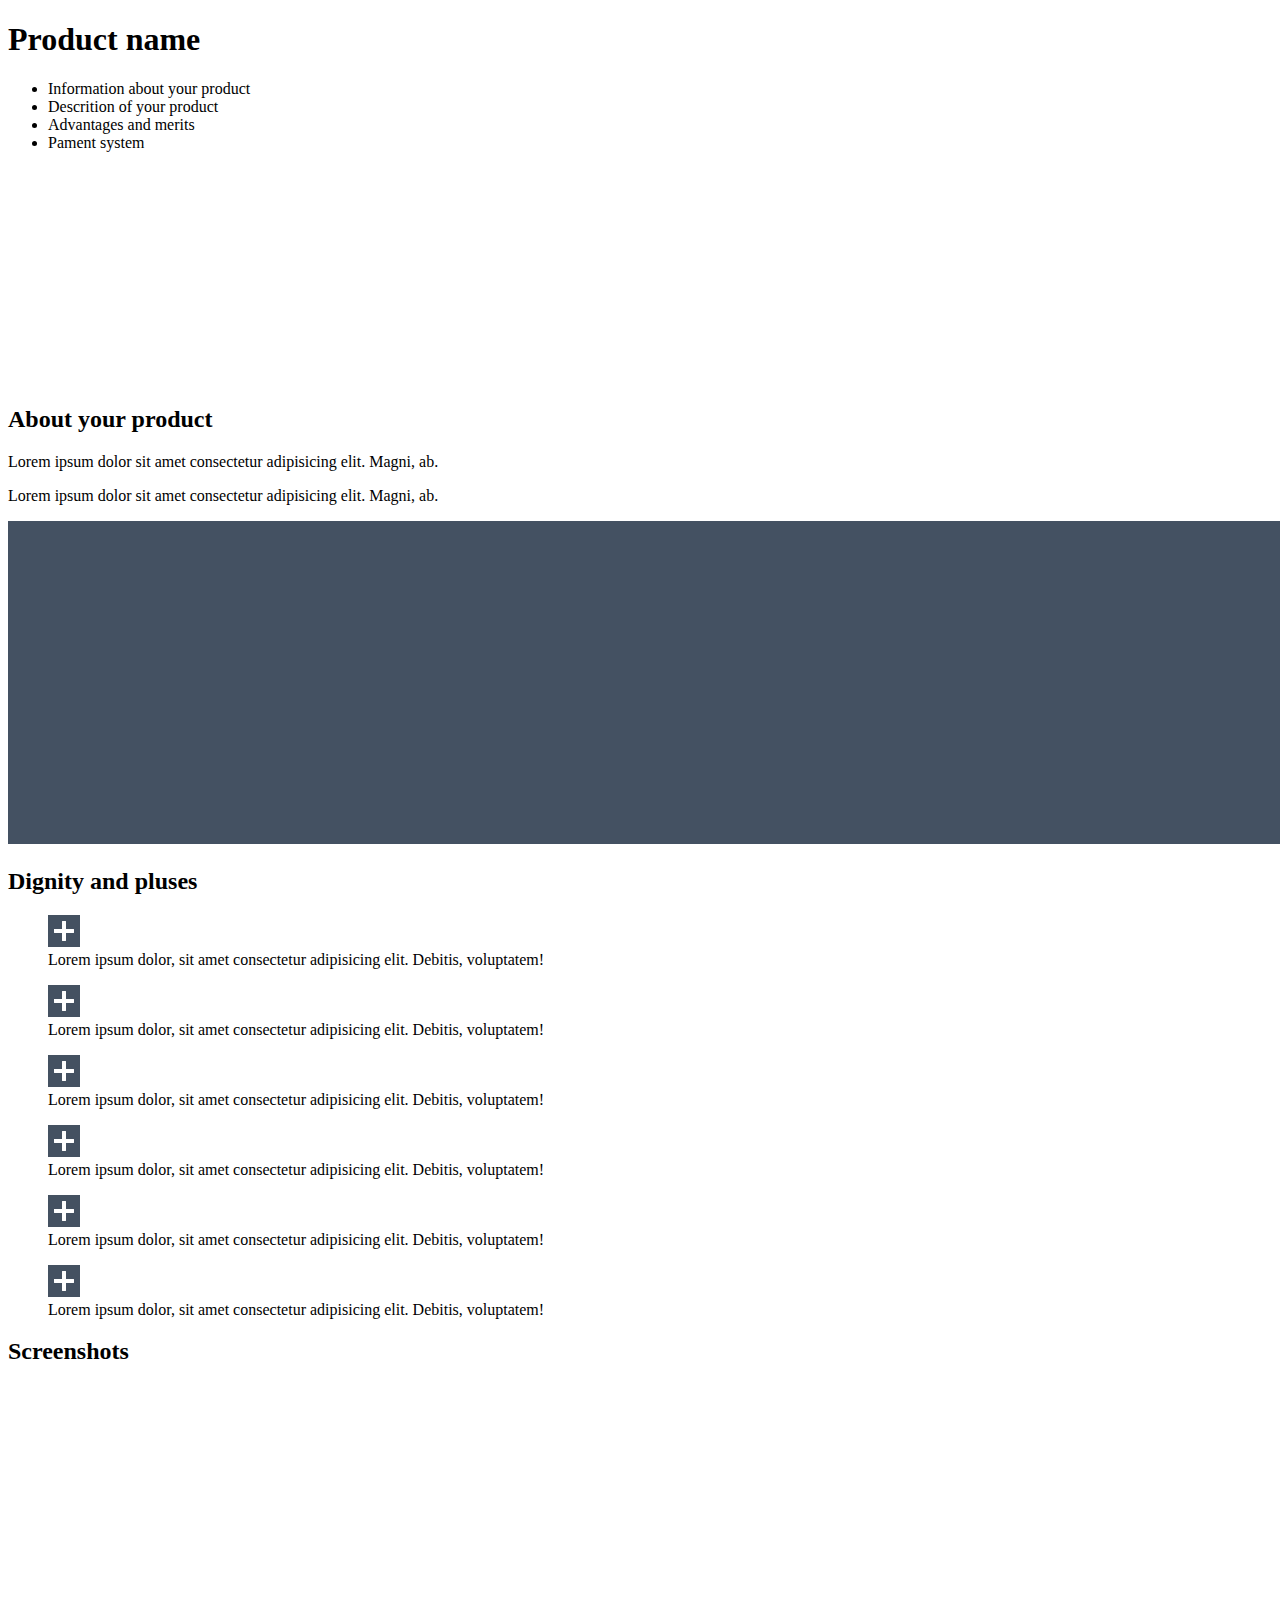
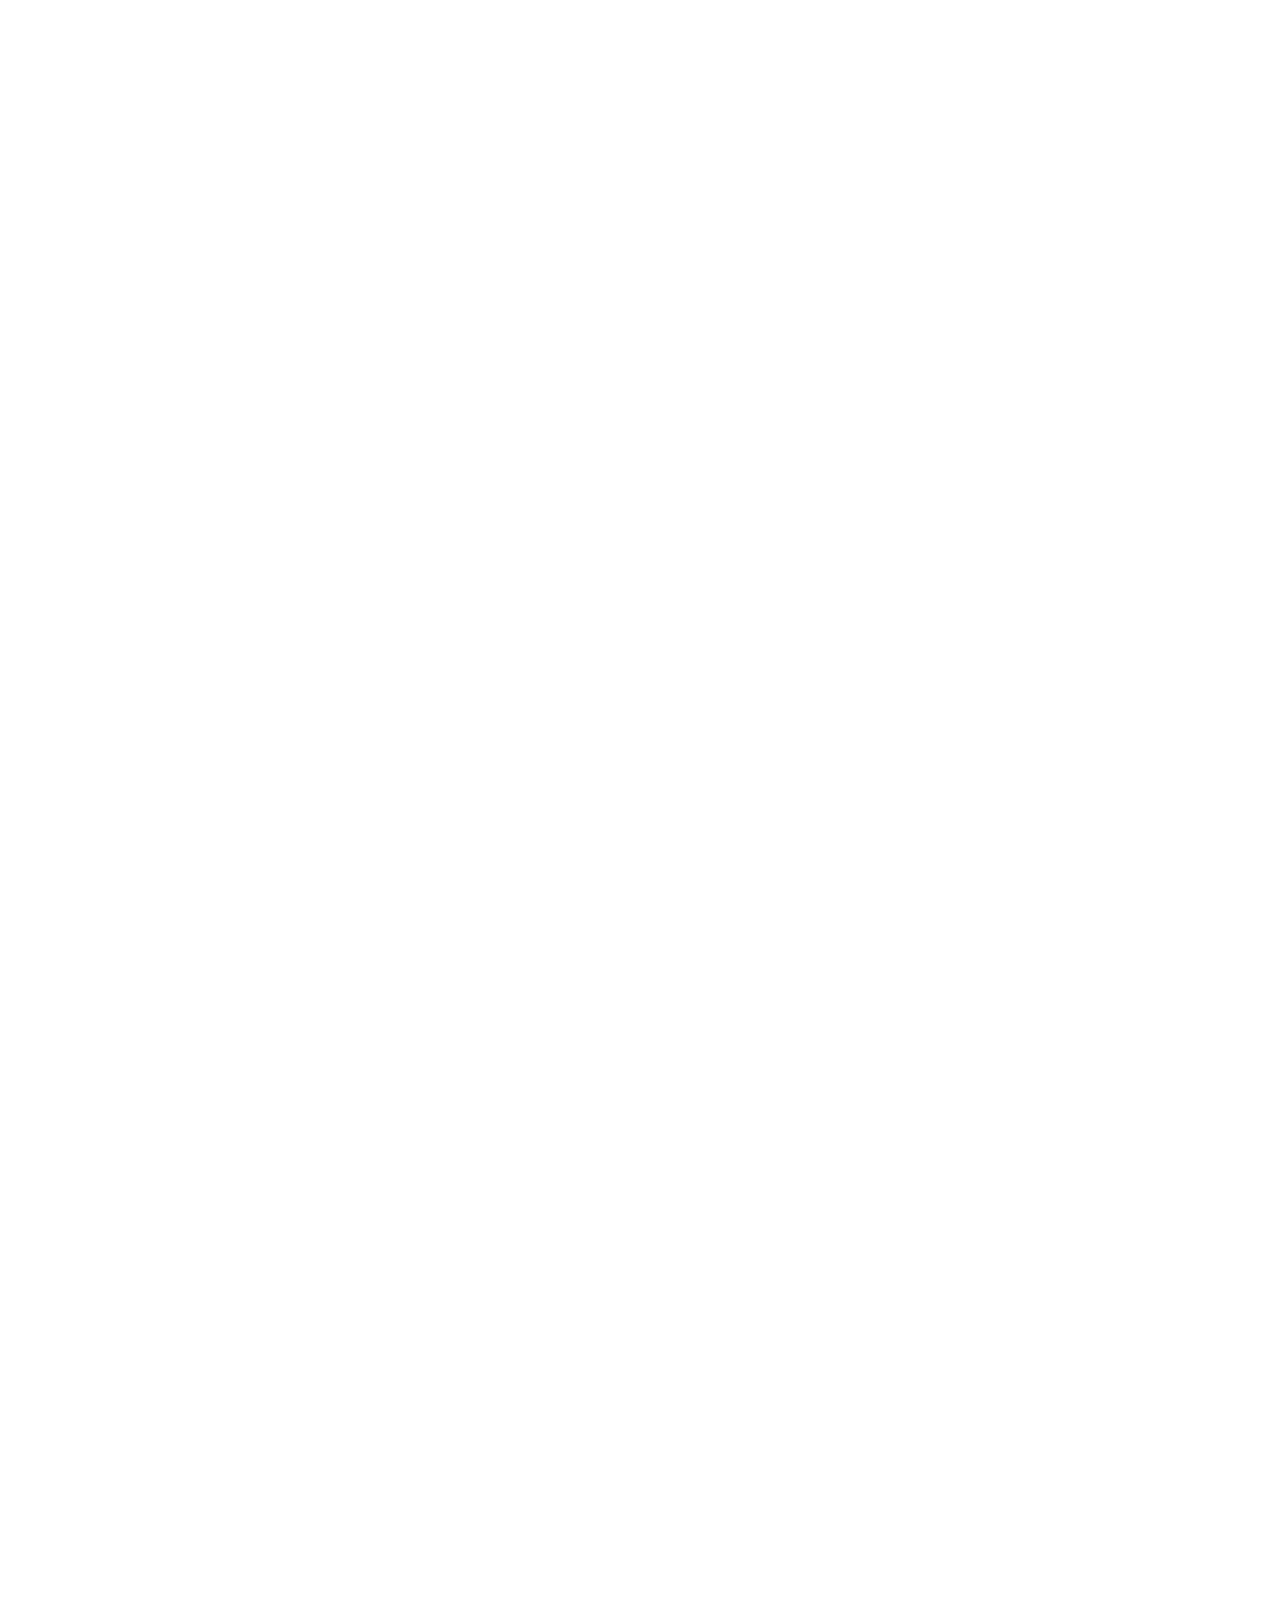
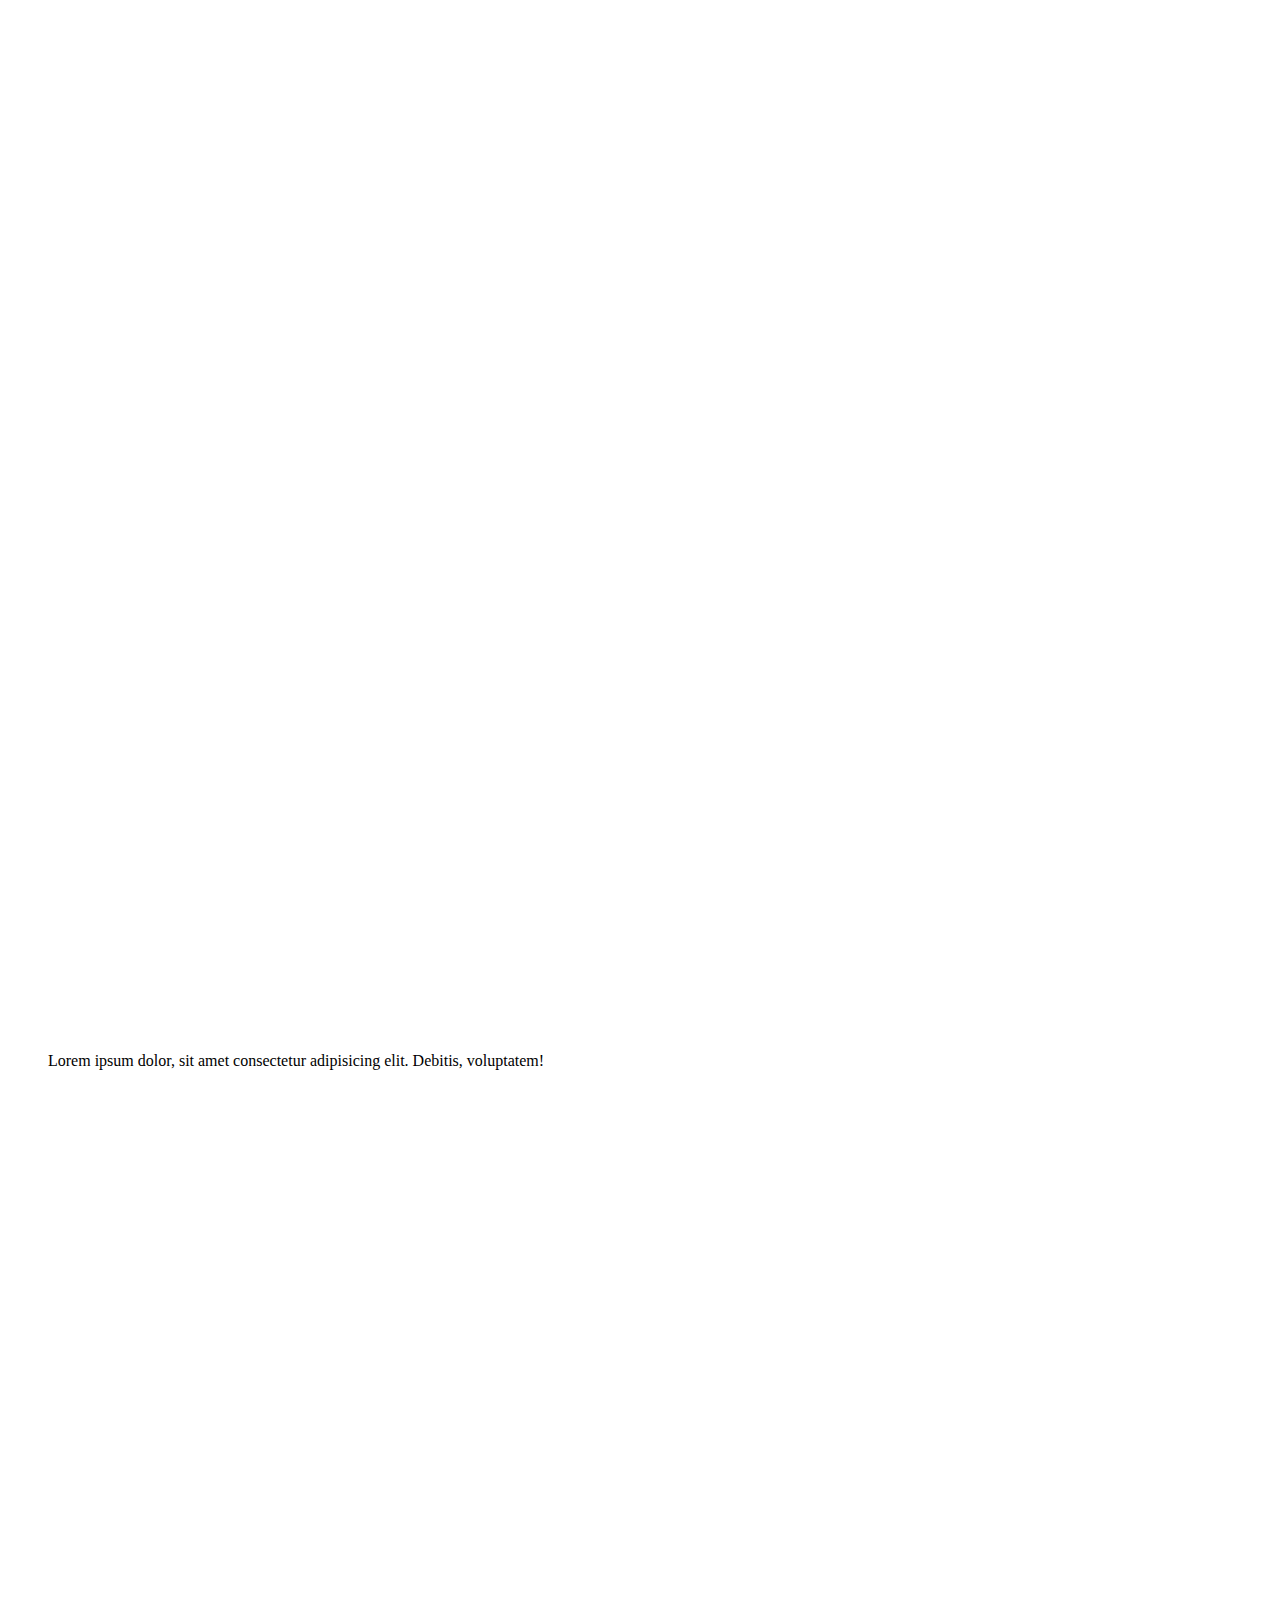
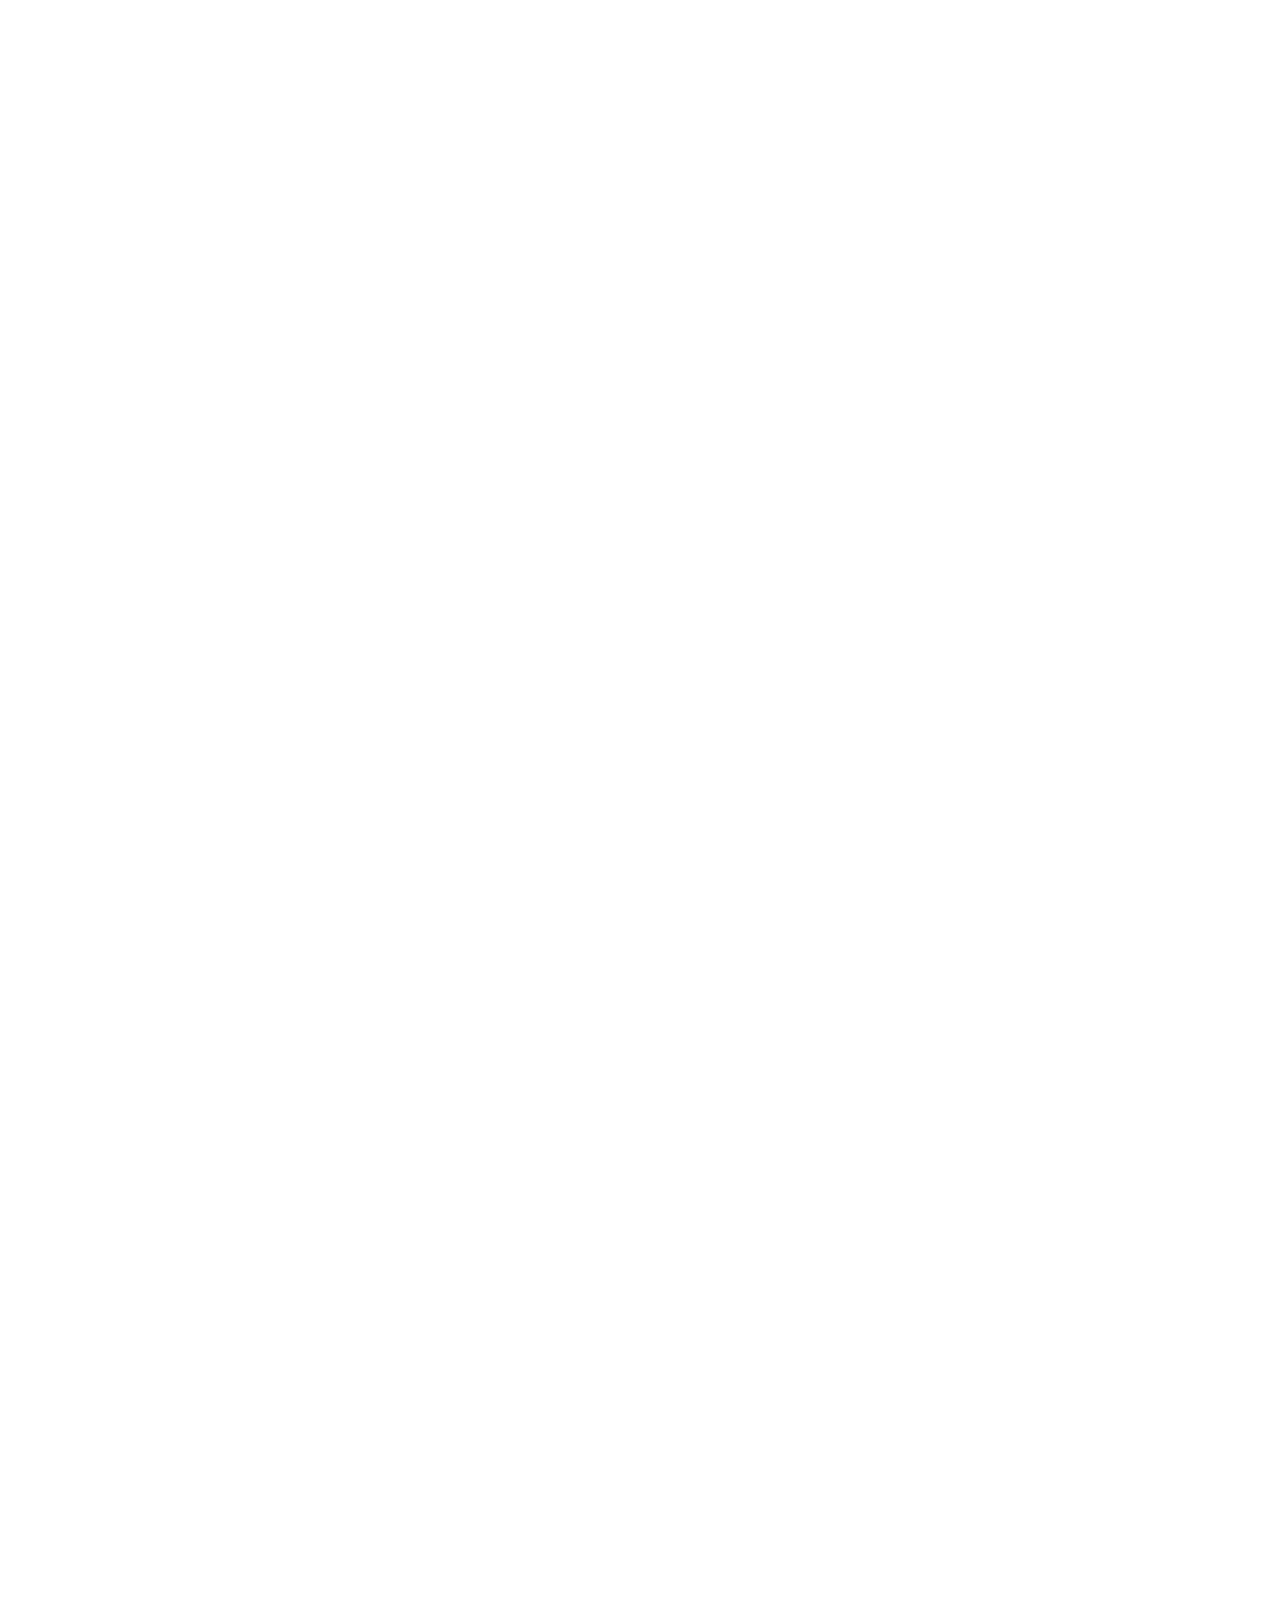
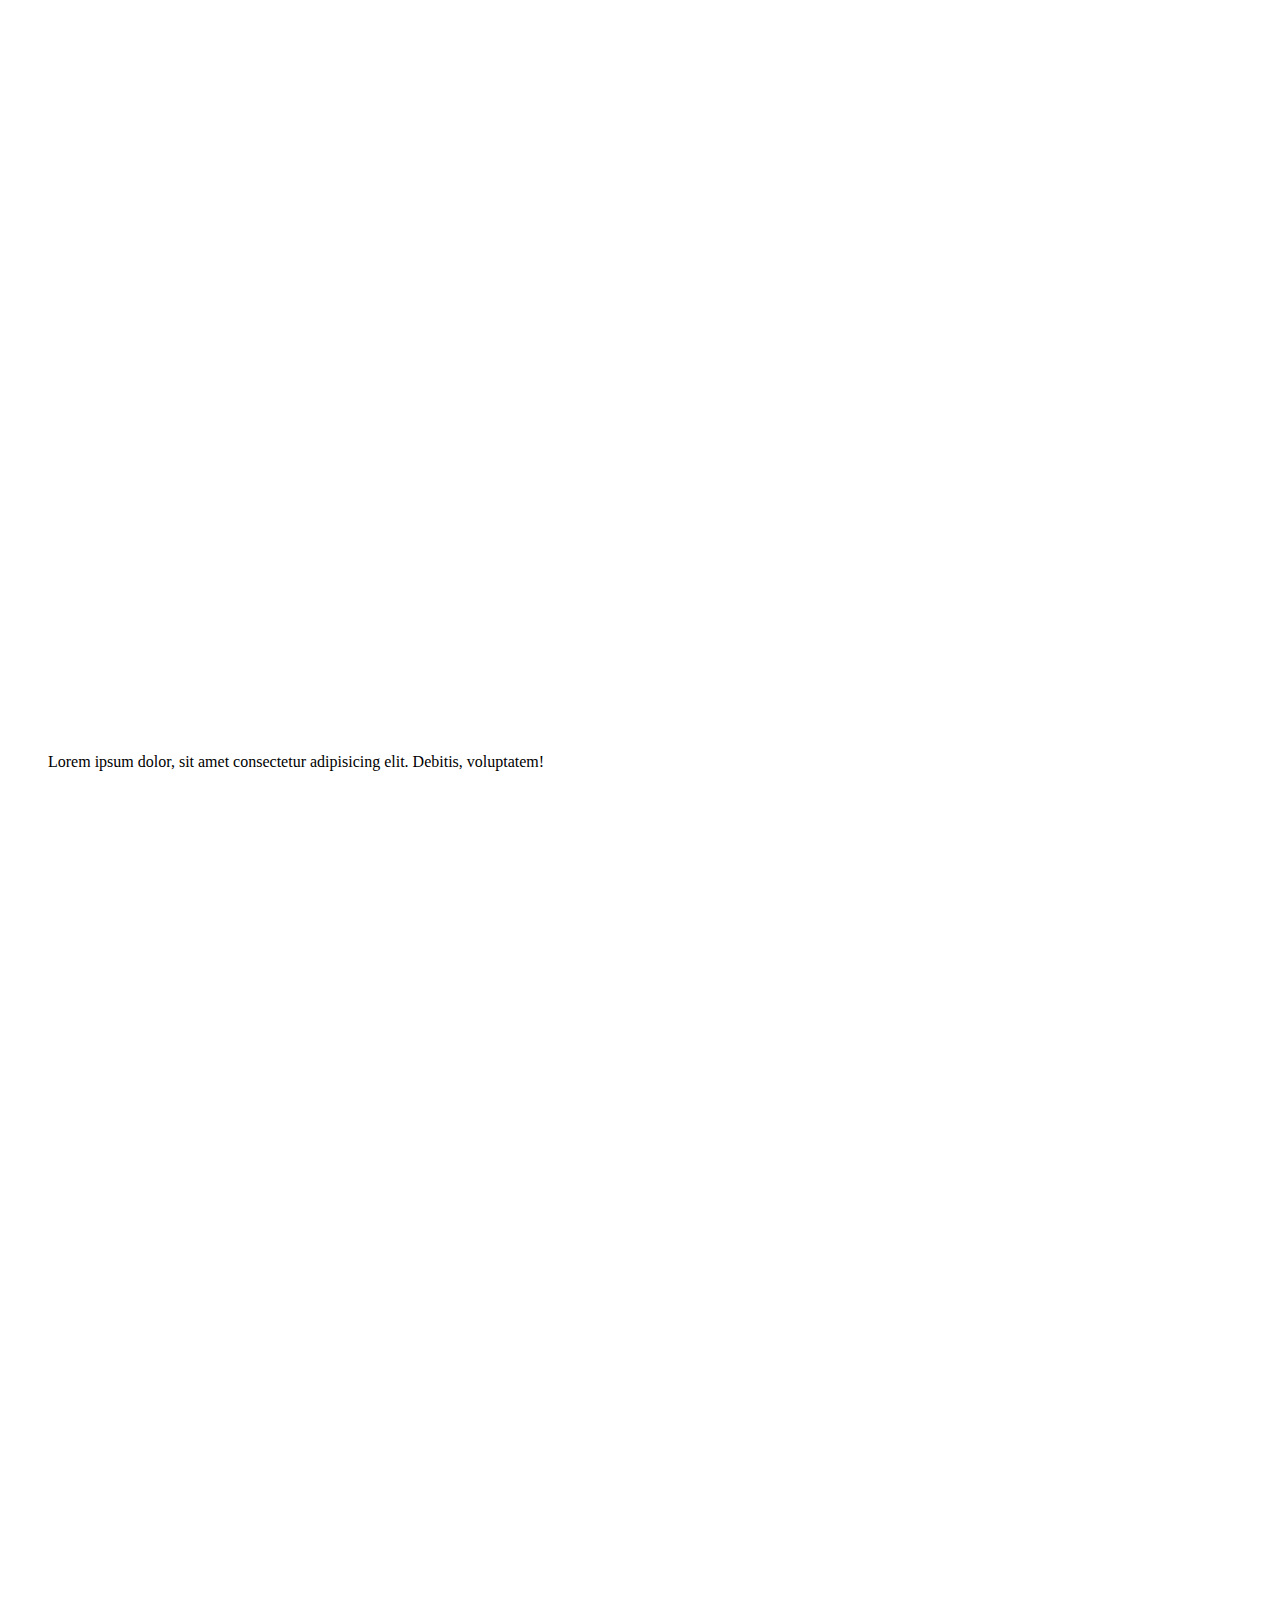
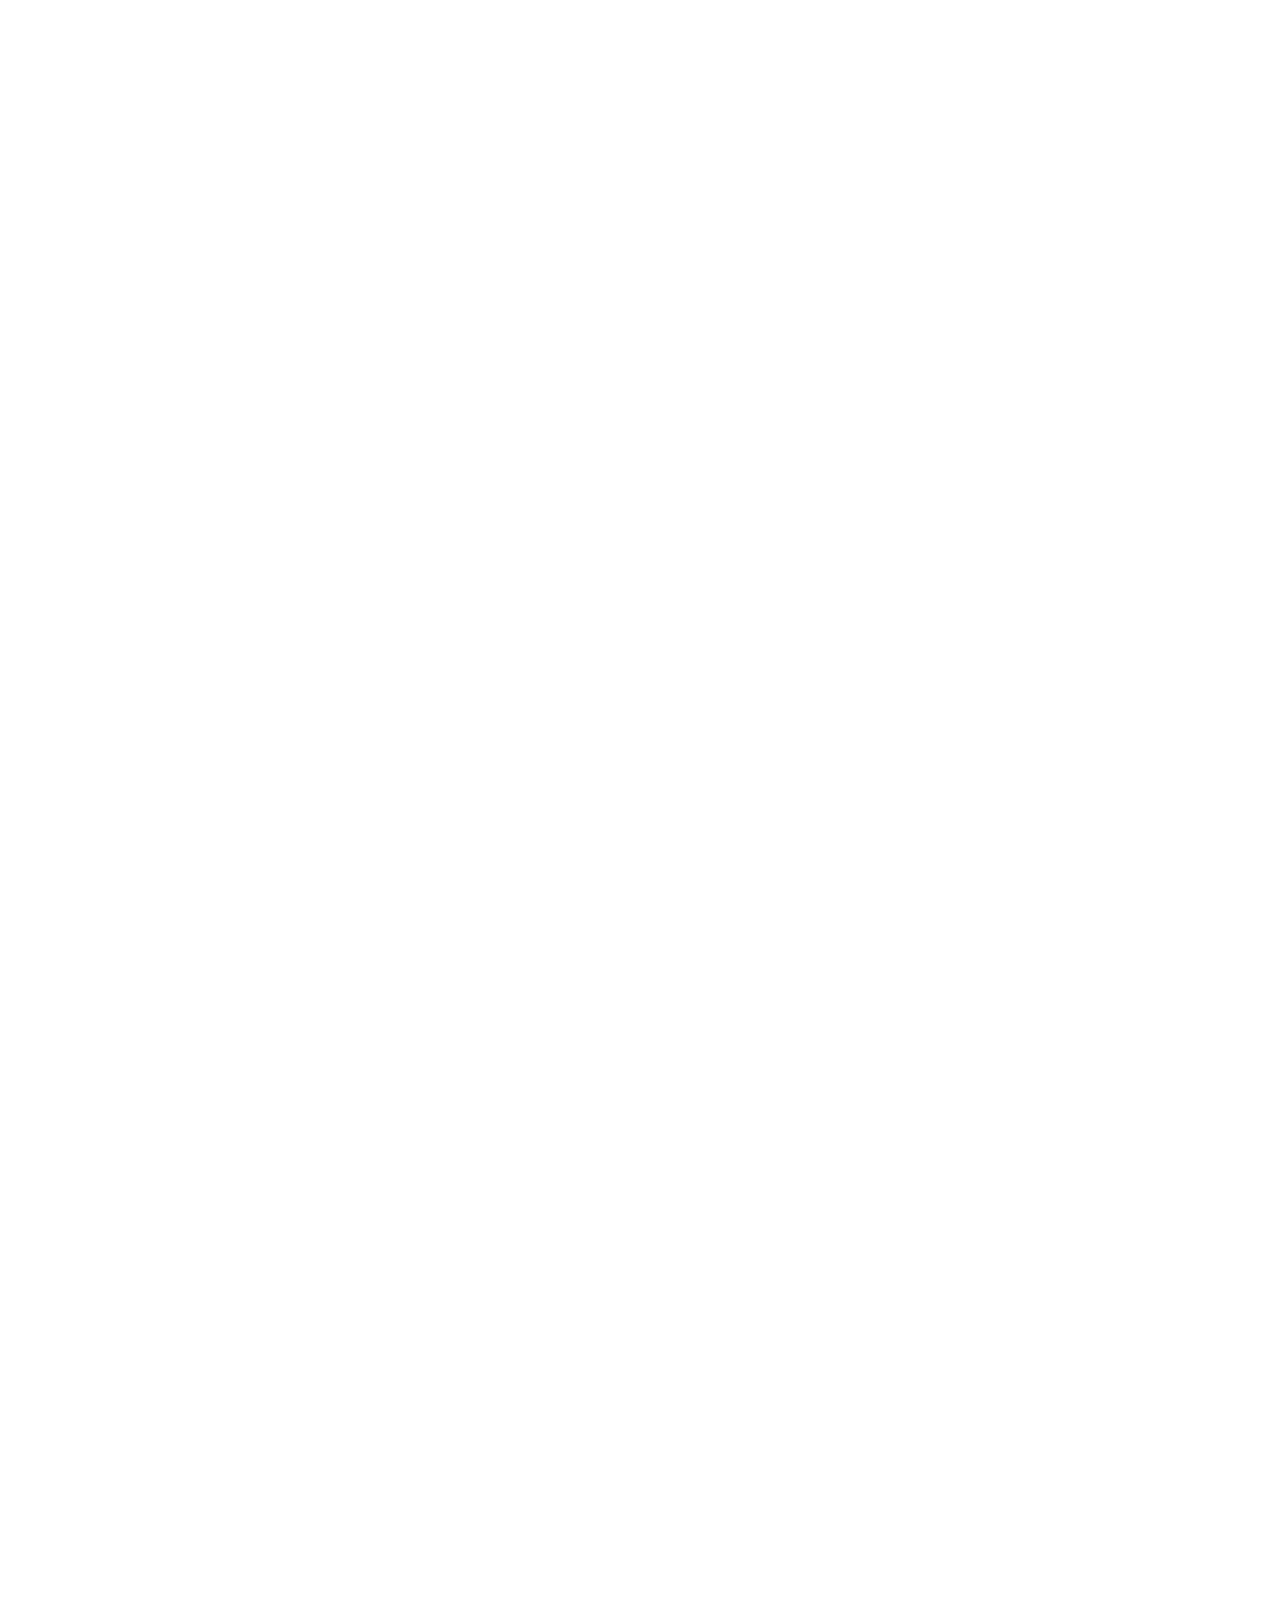
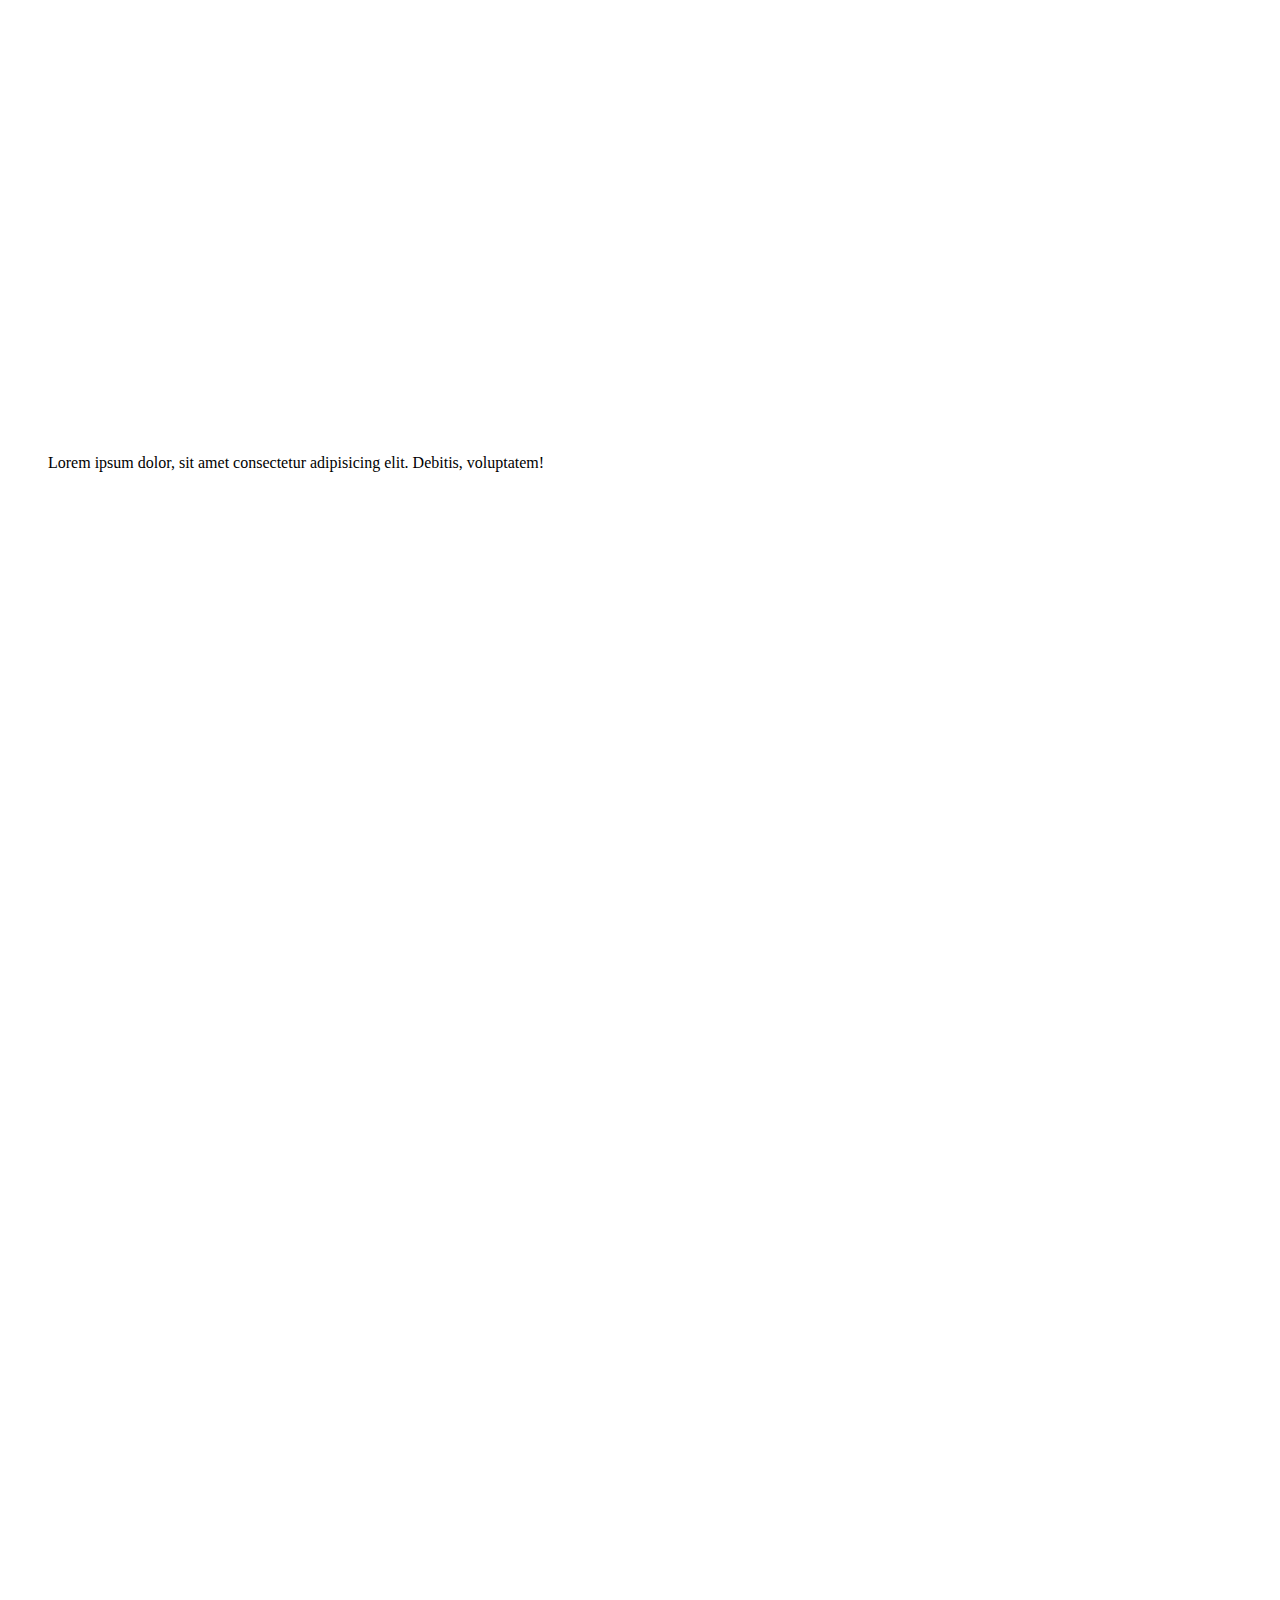
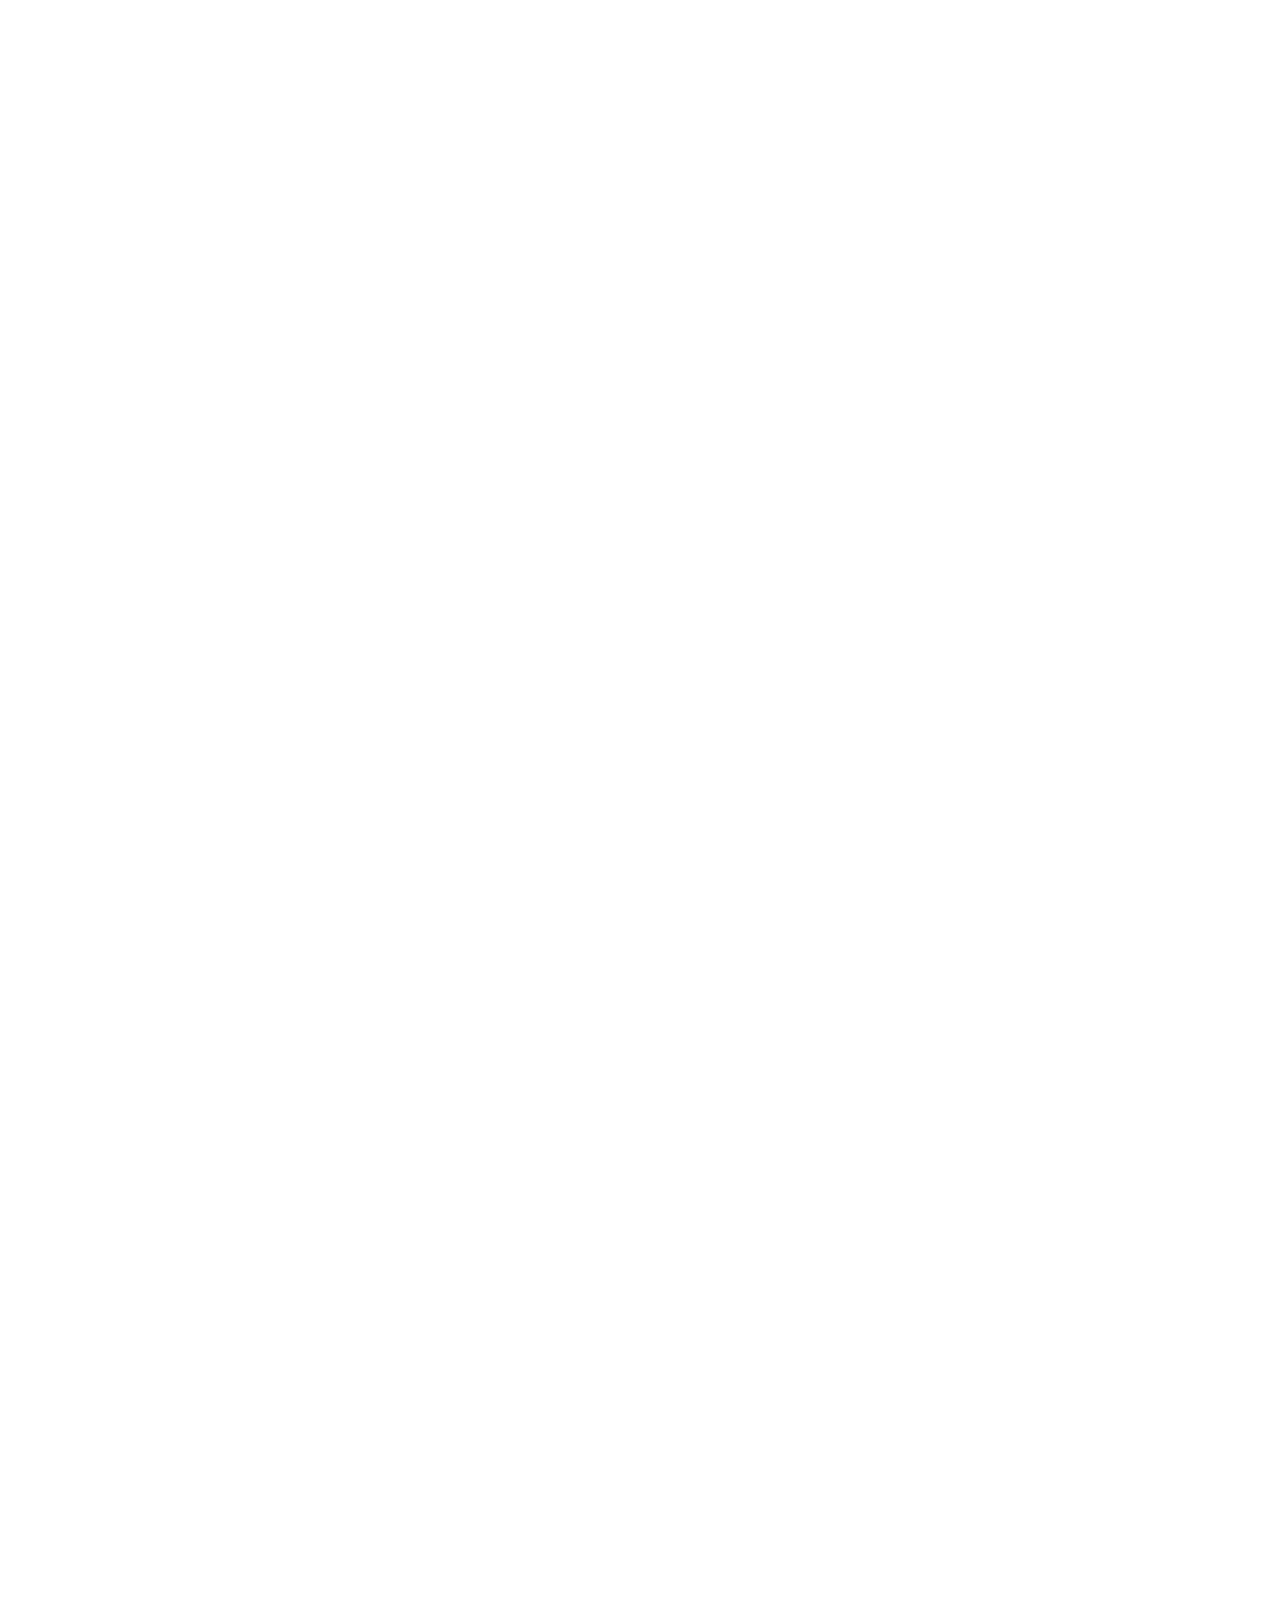
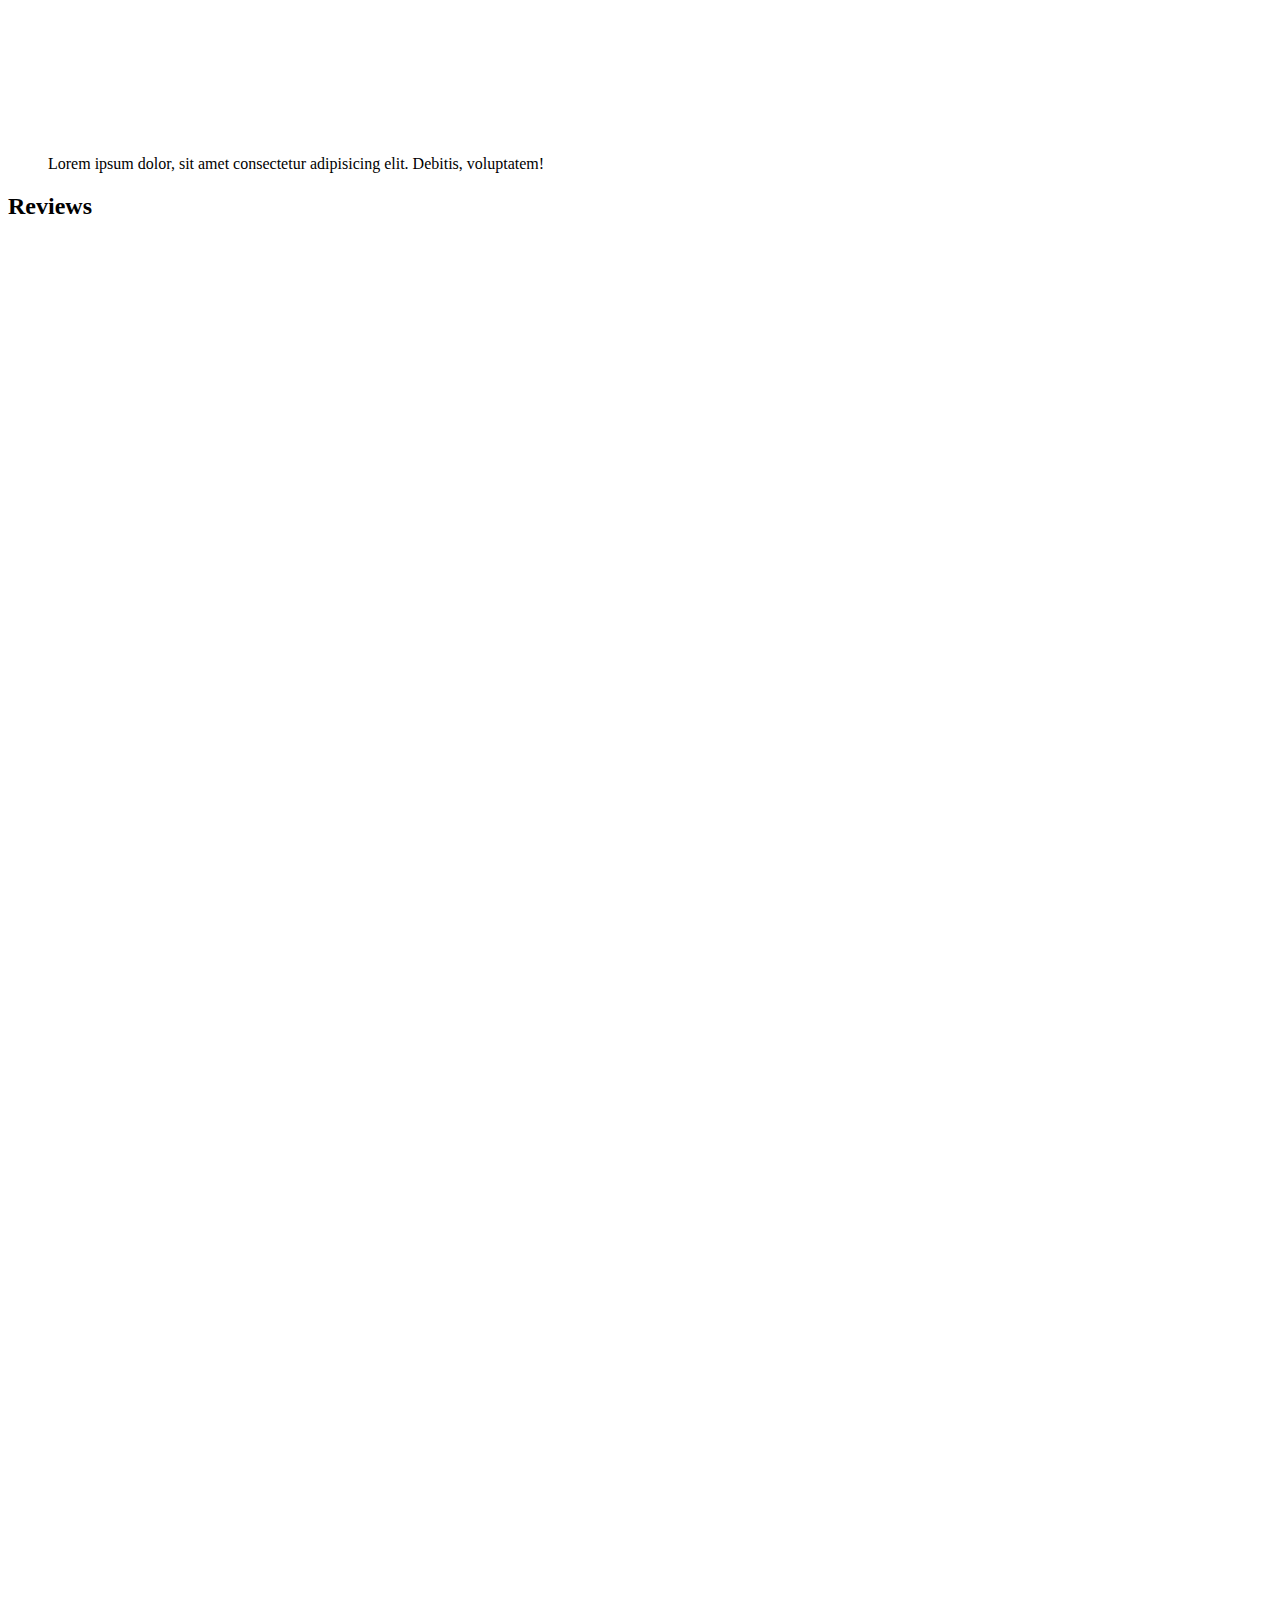
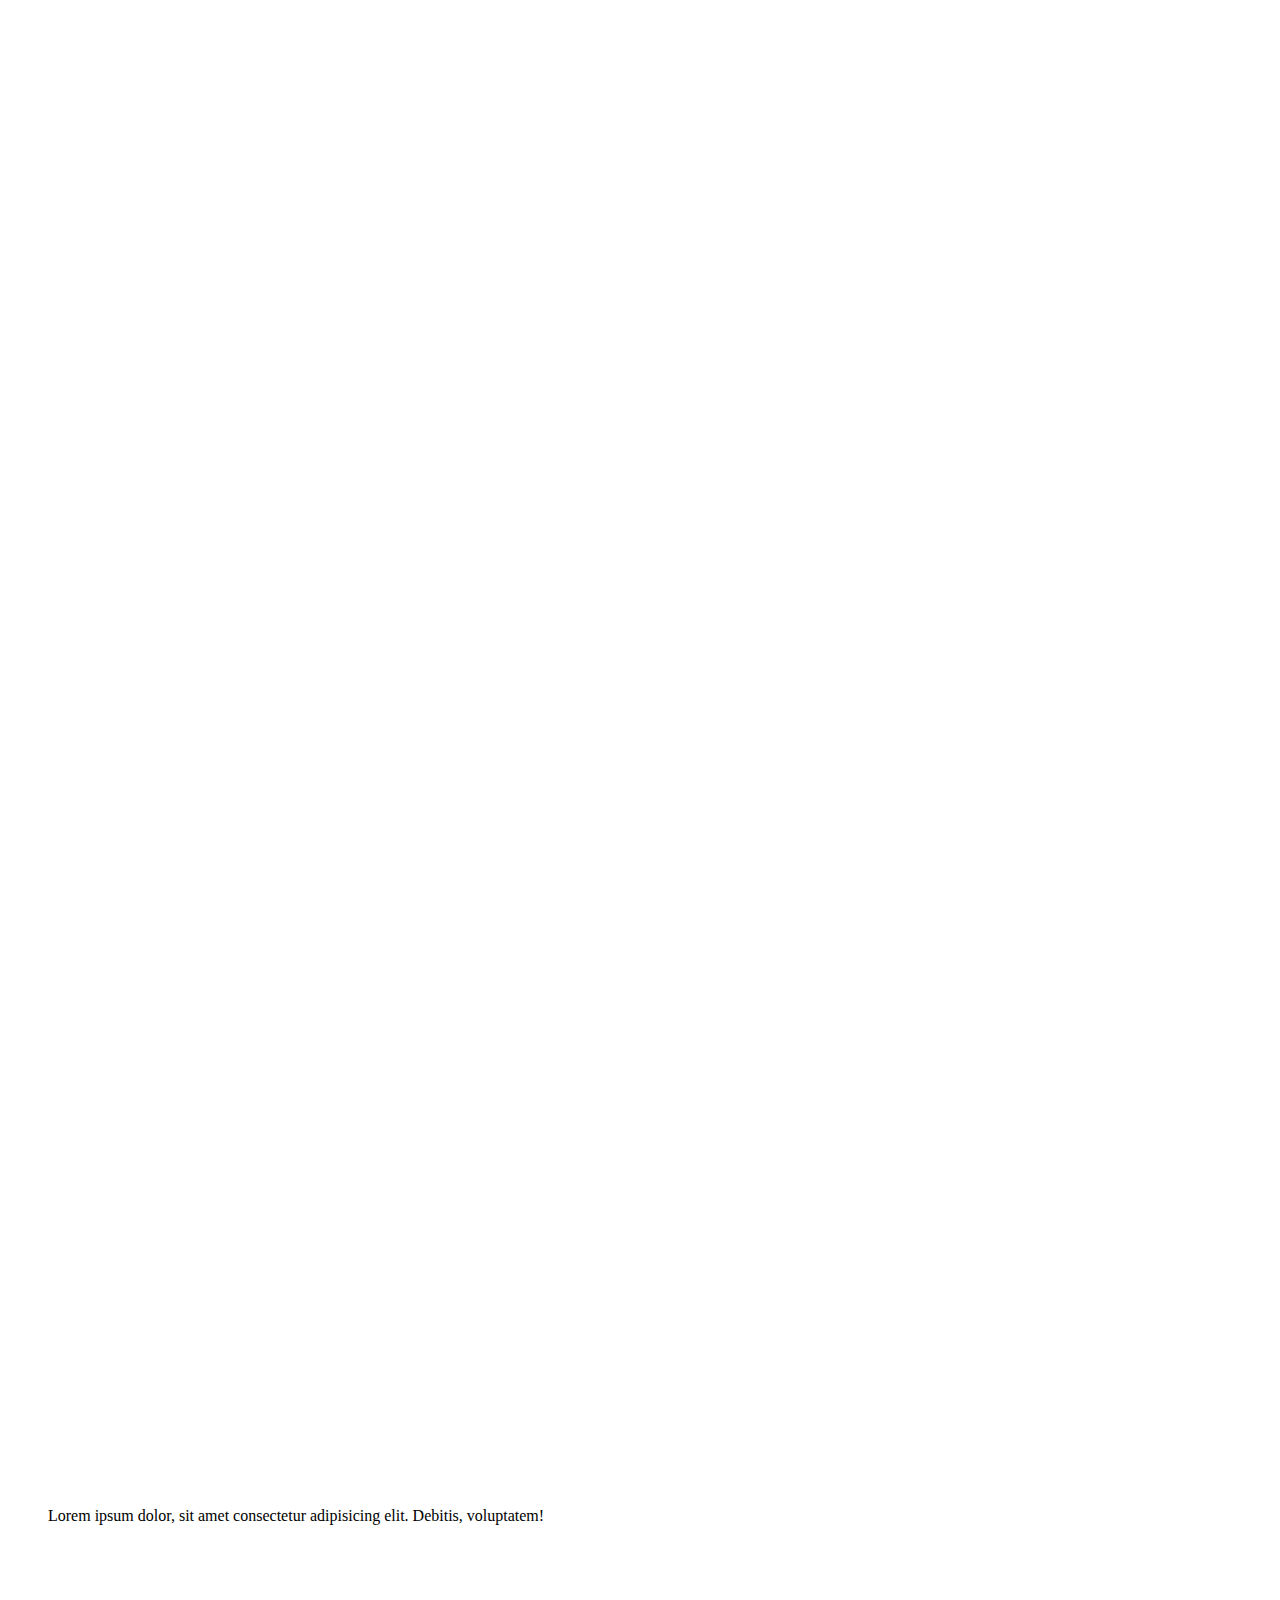
<file: lesson1 — копия/index.html>
<!DOCTYPE html>
<html lang="en">

<head>
    <meta charset="UTF-8">
    <meta name="viewport" content="width=device-width, initial-scale=1.0">
    <title>Document</title>
</head>

<body>
    <header class="name">
        <div class="nameleft">
            <h1 class="nameheader">Product name</h1>
            <ul class="namelist">
                <li>Information about your product</li>
                <li>Descrition of your product</li>
                <li>Advantages and merits</li>
                <li>Pament system</li>
            </ul>
        </div>
        <img class="nameimg" src="imgs/headerwhite.png" alt="product picture">
    </header>
    <section class="about">
        <div class="aboutleft">
            <h2 class="head aboutheader">About your product</h2>
            <p class="abouttext">Lorem ipsum dolor sit amet consectetur adipisicing elit. Magni, ab.</p>
            <p class="abouttext">Lorem ipsum dolor sit amet consectetur adipisicing elit. Magni, ab.</p>
        </div>
        <img src="imgs/abt_grey.png" alt="product picture">
    </section>
    <section class="dignity">
        <h2 class="head dignityheader">Dignity and pluses</h2>
        <div class="dignitycontainer">
            <figure class="dignityitem">
                <img src="imgs/layers.png" alt="checkimage">
                <figcaption class="dignitytext">Lorem ipsum dolor, sit amet consectetur adipisicing elit. Debitis,
                    voluptatem!
                </figcaption>
            </figure>
            <figure class="dignityitem">
                <img src="imgs/layers.png" alt="checkimage">
                <figcaption class="dignitytext">Lorem ipsum dolor, sit amet consectetur adipisicing elit. Debitis,
                    voluptatem!
                </figcaption>
            </figure>
            <figure class="dignityitem">
                <img src="imgs/layers.png" alt="checkimage">
                <figcaption class="dignitytext">Lorem ipsum dolor, sit amet consectetur adipisicing elit. Debitis,
                    voluptatem!
                </figcaption>
            </figure>
            <figure class="dignityitem">
                <img src="imgs/layers.png" alt="checkimage">
                <figcaption class="dignitytext">Lorem ipsum dolor, sit amet consectetur adipisicing elit. Debitis,
                    voluptatem!
                </figcaption>
            </figure>
            <figure class="dignityitem">
                <img src="imgs/layers.png" alt="checkimage">
                <figcaption class="dignitytext">Lorem ipsum dolor, sit amet consectetur adipisicing elit. Debitis,
                    voluptatem!
                </figcaption>
            </figure>
            <figure class="dignityitem">
                <img src="imgs/layers.png" alt="checkimage">
                <figcaption class="dignitytext">Lorem ipsum dolor, sit amet consectetur adipisicing elit. Debitis,
                    voluptatem!
                </figcaption>
            </figure>
        </div>
    </section>
    <section class="screenshots">
        <h2 class="head screenshotsheader">Screenshots</h2>
        <div class="screenshotscontainer">
            <figure class="screenshotsitem">
                <img class="screenshotsimg" src="imgs/screenshots.png" alt="screenshot">
                <figcaption class="screenshotstext">Lorem ipsum dolor, sit amet consectetur adipisicing elit. Debitis,
                    voluptatem!</figcaption>
            </figure>
            <figure class="screenshotsitem">
                <img class="screenshotsimg" src="imgs/screenshots.png" alt="screenshot">
                <figcaption class="screenshotstext">Lorem ipsum dolor, sit amet consectetur adipisicing elit. Debitis,
                    voluptatem!</figcaption>
            </figure>
            <figure class="screenshotsitem">
                <img class="screenshotsimg" src="imgs/screenshots.png" alt="screenshot">
                <figcaption class="screenshotstext">Lorem ipsum dolor, sit amet consectetur adipisicing elit. Debitis,
                    voluptatem!</figcaption>
            </figure>
            <figure class="screenshotsitem">
                <img class="screenshotsimg" src="imgs/screenshots.png" alt="screenshot">
                <figcaption class="screenshotstext">Lorem ipsum dolor, sit amet consectetur adipisicing elit. Debitis,
                    voluptatem!</figcaption>
            </figure>
        </div>
    </section>
    <section class="reviews">
        <h2 class="head reviewsheader">Reviews</h2>
        <div class="reviewscontainer">
            <figure class="reviewsitem">
                <img class="reviewsimg" src="imgs/reviews.png" alt="userpic">
                <figcaption class="reviewstext">Lorem ipsum dolor, sit amet consectetur adipisicing elit. Debitis,
                    voluptatem!</figcaption>
            </figure>
            <figure class="reviewsitem">
                <img class="reviewsimg" src="imgs/reviews.png" alt="userpic">
                <figcaption class="reviewstext">Lorem ipsum dolor, sit amet consectetur adipisicing elit. Debitis,
                    voluptatem!</figcaption>
            </figure>
            <figure class="reviewsitem">
                <img class="reviewsimg" src="imgs/reviews.png" alt="userpic">
                <figcaption class="reviewstext">Lorem ipsum dolor, sit amet consectetur adipisicing elit. Debitis,
                    voluptatem!</figcaption>
            </figure>
            <figure class="reviewsitem">
                <img class="reviewsimg" src="imgs/reviews.png" alt="userpic">
                <figcaption class="reviewstext">Lorem ipsum dolor, sit amet consectetur adipisicing elit. Debitis,
                    voluptatem!</figcaption>
            </figure>
        </div>
    </section>
    <section class="buyit">
        <h2 class="head buyitheader">Buy it now!</h2>
        <div class="buyitcontainer">
            <article class="buyititem">
                <h3 class="buyitgood">Standart</h3>
                <h2 class="buyitprice">$100</h2>
                <ol class="buyitlist">
                    <li class="buyitpros">Lorem ipsum dolor sit amet.</li>
                    <li class="buyitpros">Lorem ipsum dolor sit amet.</li>
                    <li class="buyitpros">Lorem ipsum dolor sit amet.</li>
                    <li class="buyitpros">Lorem ipsum dolor sit amet.</li>
                </ol>
                <button class="buyitbutton">BUY</button>
            </article>
            <article class="buyititem">
                <h3 class="buyitgood">Premium</h3>
                <h2 class="buyitprice">$150</h2>
                <ol class="buyitlist">
                    <li class="buyitpros">Lorem ipsum dolor sit amet.</li>
                    <li class="buyitpros">Lorem ipsum dolor sit amet.</li>
                    <li class="buyitpros">Lorem ipsum dolor sit amet.</li>
                    <li class="buyitpros">Lorem ipsum dolor sit amet.</li>
                    <li class="buyitpros">Lorem ipsum dolor sit amet.</li>
                    <li class="buyitpros">Lorem ipsum dolor sit amet.</li>
                </ol>
                <button class="buyitbutton">BUY</button>
            </article>
            <article class="buyititem">
                <h3 class="buyitgood">Lux</h3>
                <h2 class="buyitprice">$200</h2>
                <ol class="buyitlist">
                    <li class="buyitpros">Lorem ipsum dolor sit amet.</li>
                    <li class="buyitpros">Lorem ipsum dolor sit amet.</li>
                    <li class="buyitpros">Lorem ipsum dolor sit amet.</li>
                    <li class="buyitpros">Lorem ipsum dolor sit amet.</li>
                    <li class="buyitpros">Lorem ipsum dolor sit amet.</li>
                    <li class="buyitpros">Lorem ipsum dolor sit amet.</li>
                    <li class="buyitpros">Lorem ipsum dolor sit amet.</li>
                    <li class="buyitpros">Lorem ipsum dolor sit amet.</li>
                </ol>
                <button class="buyitbutton">BUY</button>
            </article>
        </div>
    </section>
    <fsection class="contacts">
        <h2 class="head contactsheader">Contacts</h2>
        <form action="#" class="contactsform">
            <input type="text" class="contactsinput" placeholder="Your Name">
            <input type="email" class="contactsinput" placeholder="Your Email">
            <input type="text" class="contactsinput" rows="3" placeholder="Your message">
            <button class="contactsbutton">SEND</button>
        </form>
        <div class="contactslist">
            <figure class="contactsitem">
                <img src="imgs/skype_icon.png" alt="skype">
                <figcaption class="contactsadress">here_your_skype_login</figcaption>
            </figure>
            <figure class="contactsitem">
                <img src="imgs/icq_icon.png" alt="icq">
                <figcaption class="contactsadress">444555666</figcaption>
            </figure>
            <figure class="contactsitem">
                <img src="imgs/email_icon.png" alt="email">
                <a href="mailto: psdhtmlcss@gmail.com" class="contactsadress">psdhtmlcss@gmail.com</a>
            </figure>
            <figure class="contactsitem">
                <img src="imgs/phone_icon.png" alt="phone">
                <a href="tel: 88005553535" class="contactsadress">8&nbsp;800&nbsp;555&nbsp;35&nbsp;35</a>
            </figure>

            <a href="#" class="contactslink">t</a>
            <a href="#" class="contactslink">f</a>
            <a href="#" class="contactslink">i</a>
            <a href="#" class="contactslink">g</a>
            <a href="#" class="contactslink">y</a>
        </div>
        </section>
        <footer class="foot">
            <p class="footertext">Copyright &copy; 2014 Product name - PSD HTML CSS</p>
        </footer>


</body>

</html>
</file>
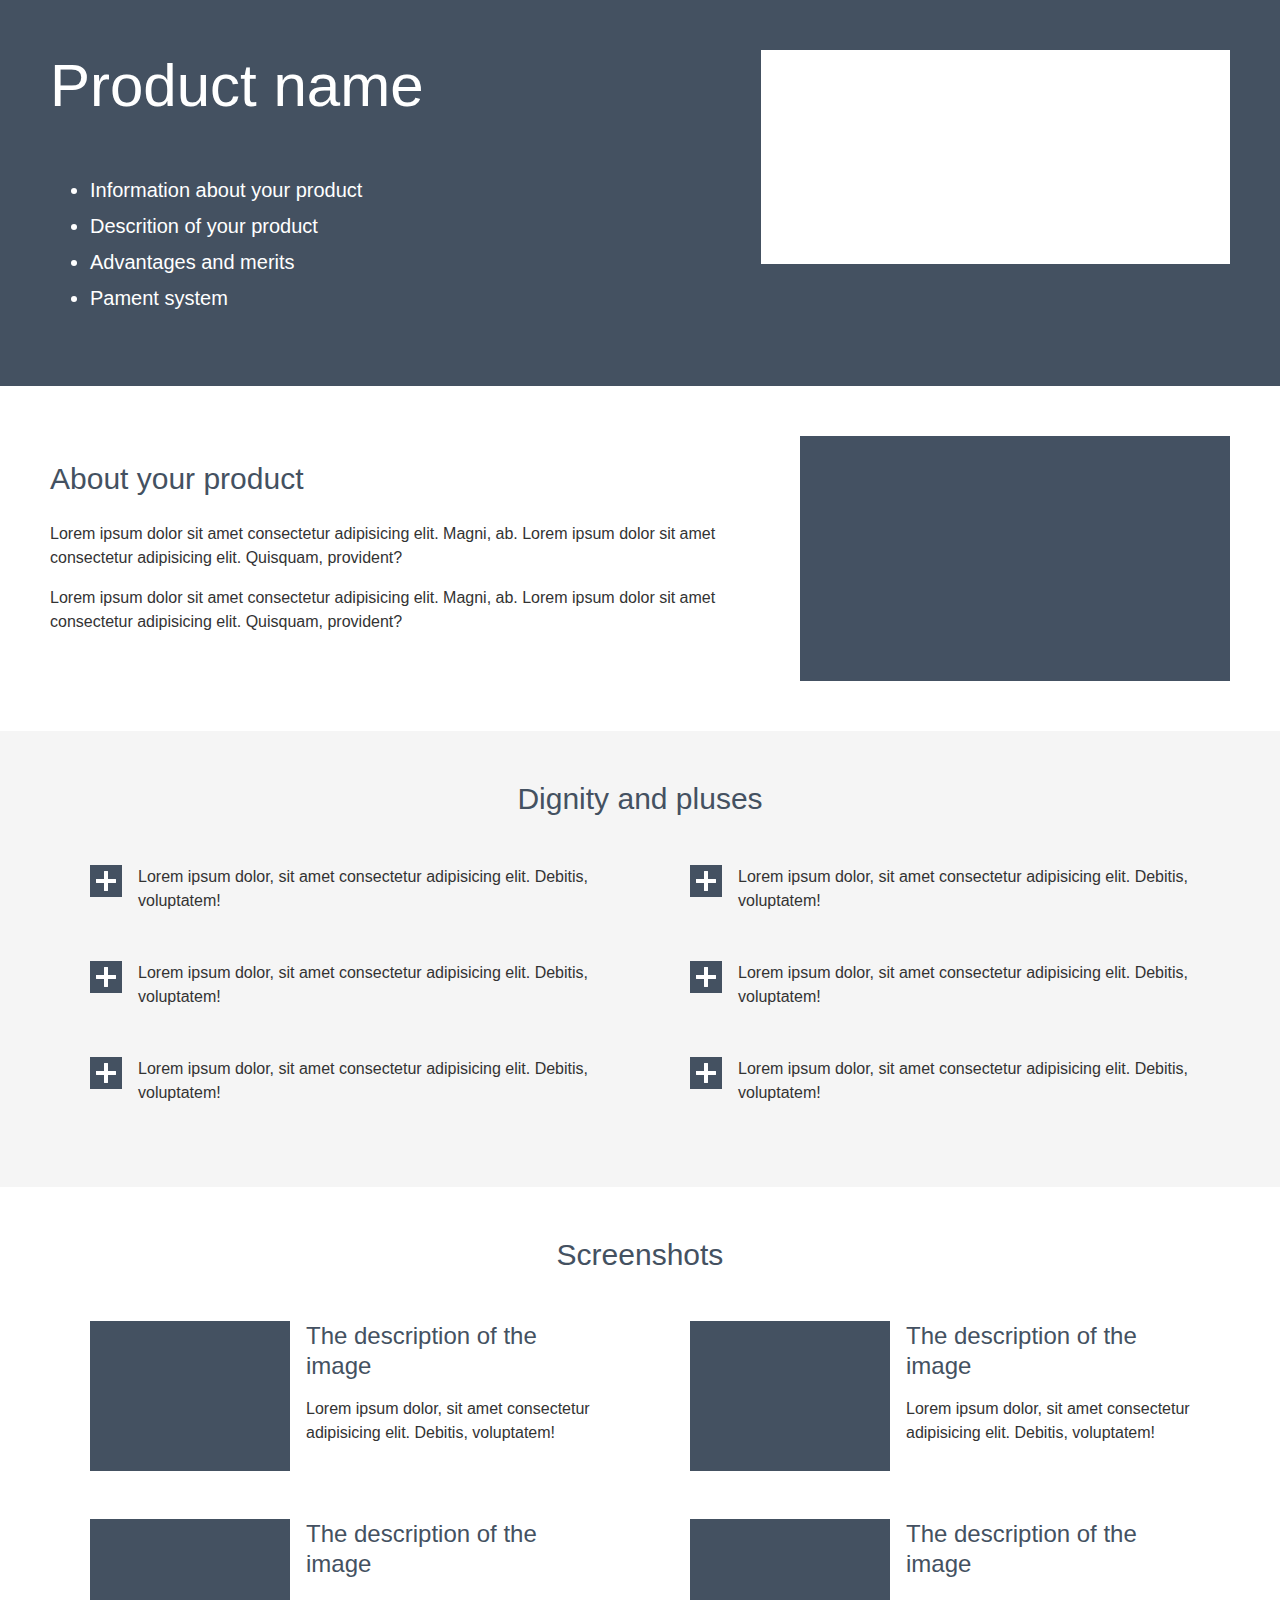
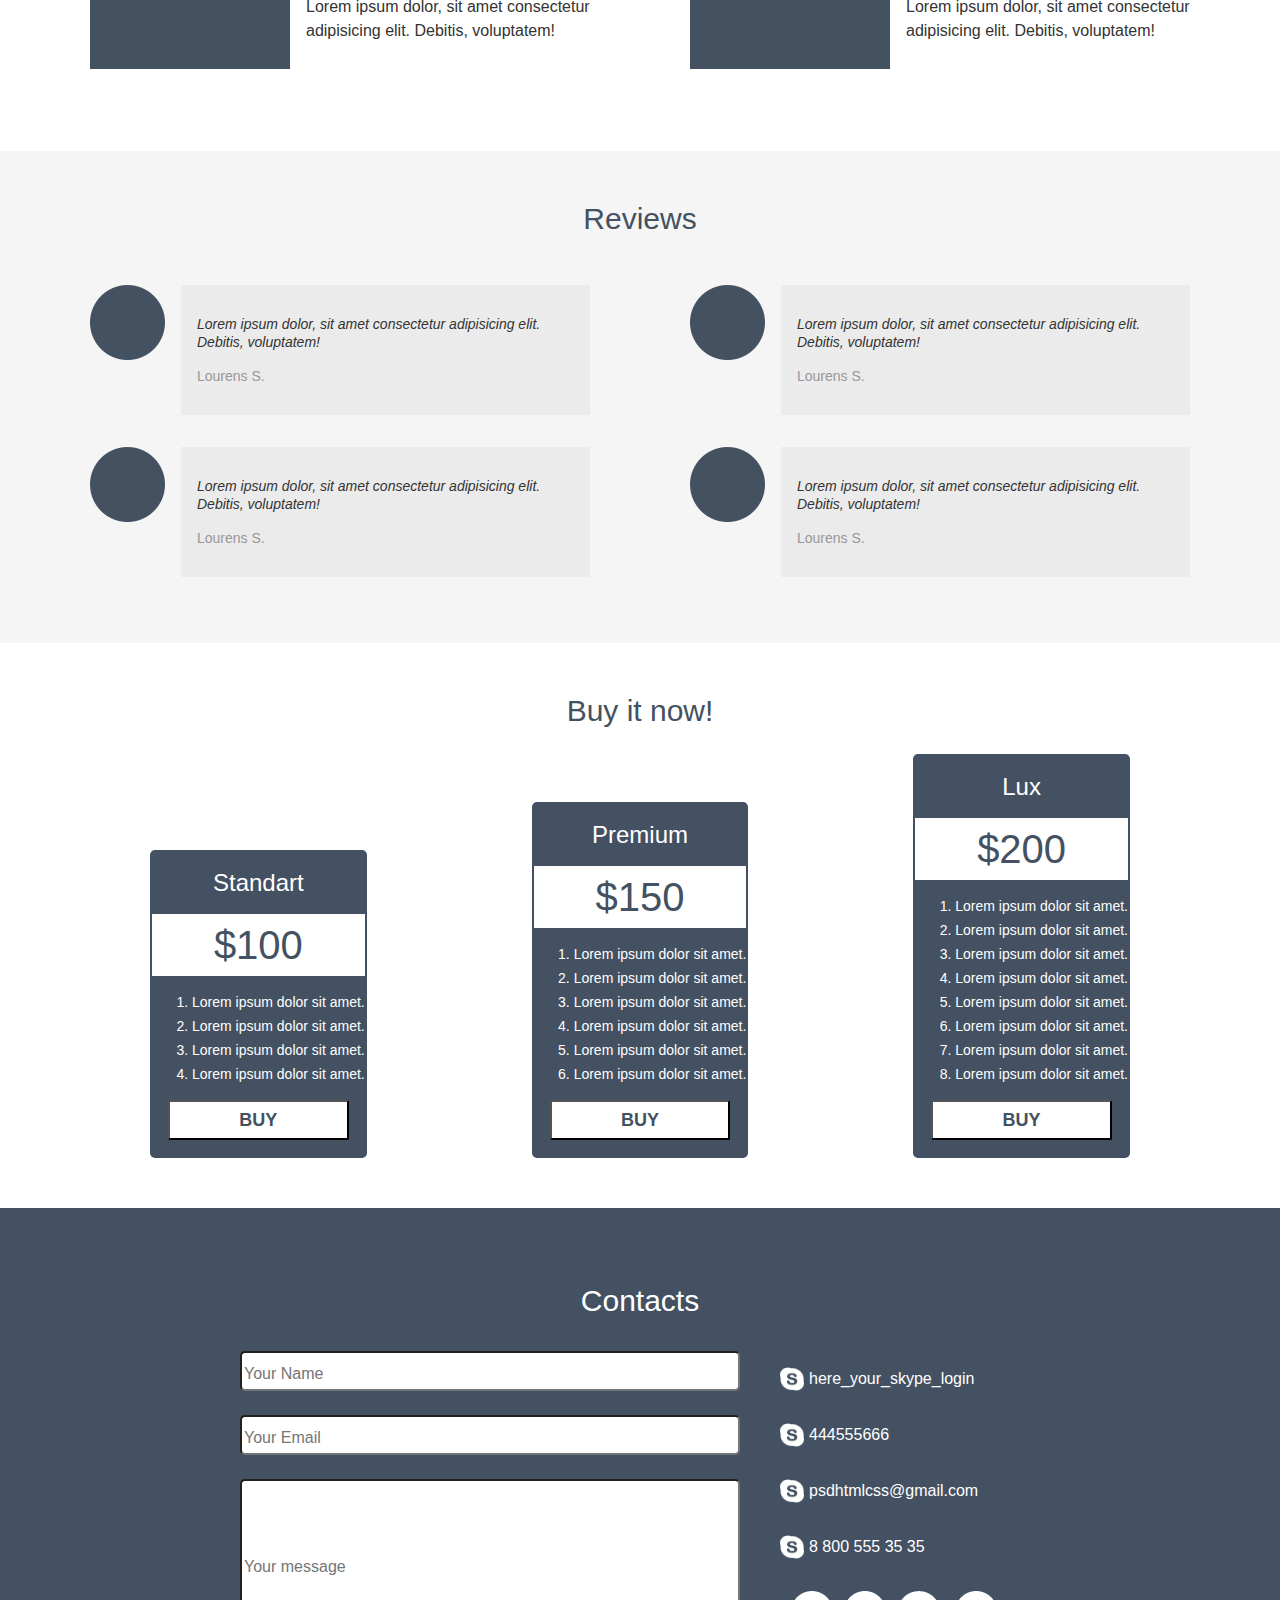
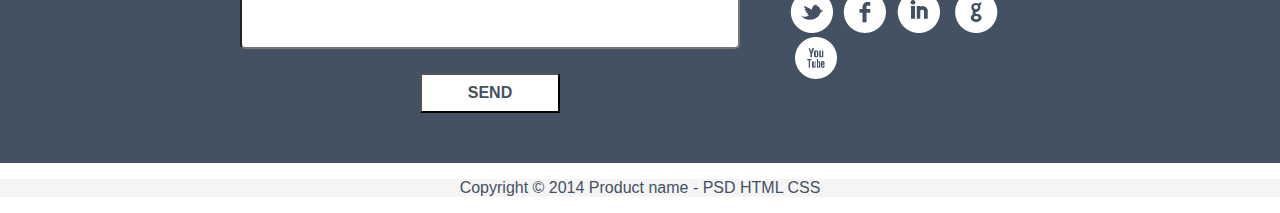
<file: lesson2/index.html>
<!DOCTYPE html>
<html lang="en">

<head>
    <meta charset="UTF-8">
    <meta name="viewport" content="width=device-width, initial-scale=1.0">
    <title>Document</title>
    <link rel="stylesheet" href="css/style.css">
</head>

<body>
    <header class="name">
        <div class="nameleft">
            <h1 class="nameheader">Product name</h1>
            <ul class="namelist">
                <li>Information about your product</li>
                <li>Descrition of your product</li>
                <li>Advantages and merits</li>
                <li>Pament system</li>
            </ul>
        </div>
        <img class="nameimg" src="imgs/headerwhite.png" alt="product picture">
    </header>
    <section class="about">
        <div class="aboutleft">
            <h2 class="head aboutheader">About your product</h2>
            <p class="abouttext">Lorem ipsum dolor sit amet consectetur adipisicing elit. Magni, ab. Lorem ipsum dolor
                sit amet consectetur adipisicing elit. Quisquam, provident?</p>
            <p class="abouttext">Lorem ipsum dolor sit amet consectetur adipisicing elit. Magni, ab. Lorem ipsum dolor
                sit amet consectetur adipisicing elit. Quisquam, provident?</p>
        </div>
        <img class="aboutimg" src="imgs/abt_grey.png" alt="product picture">
    </section>
    <section class="dignity">
        <h2 class="head dignityheader">Dignity and pluses</h2>
        <div class="dignitycontainer">
            <figure class="dignityitem">
                <img class="dignitypic" src="imgs/layers.png" alt="checkimage">
                <figcaption class="dignitytext">Lorem ipsum dolor, sit amet consectetur adipisicing elit. Debitis,
                    voluptatem!
                </figcaption>
            </figure>
            <figure class="dignityitem">
                <img class="dignitypic" src="imgs/layers.png" alt="checkimage">
                <figcaption class="dignitytext">Lorem ipsum dolor, sit amet consectetur adipisicing elit. Debitis,
                    voluptatem!
                </figcaption>
            </figure>
            <figure class="dignityitem">
                <img class="dignitypic" src="imgs/layers.png" alt="checkimage">
                <figcaption class="dignitytext">Lorem ipsum dolor, sit amet consectetur adipisicing elit. Debitis,
                    voluptatem!
                </figcaption>
            </figure>
            <figure class="dignityitem">
                <img class="dignitypic" src="imgs/layers.png" alt="checkimage">
                <figcaption class="dignitytext">Lorem ipsum dolor, sit amet consectetur adipisicing elit. Debitis,
                    voluptatem!
                </figcaption>
            </figure>
            <figure class="dignityitem">
                <img class="dignitypic" src="imgs/layers.png" alt="checkimage">
                <figcaption class="dignitytext">Lorem ipsum dolor, sit amet consectetur adipisicing elit. Debitis,
                    voluptatem!
                </figcaption>
            </figure>
            <figure class="dignityitem">
                <img class="dignitypic" src="imgs/layers.png" alt="checkimage">
                <figcaption class="dignitytext">Lorem ipsum dolor, sit amet consectetur adipisicing elit. Debitis,
                    voluptatem!
                </figcaption>
            </figure>
        </div>
    </section>
    <section class="screenshots">
        <h2 class="head screenshotsheader">Screenshots</h2>
        <div class="screenshotscontainer">
            <figure class="screenshotsitem">
                <img class="screenshotsimg" src="imgs/screenshots.png" alt="screenshot">
                <div class="containermini">
                    <h3 class="headermini">The description of the image</h3>
                    <p class="screenshotstext">Lorem ipsum dolor, sit amet consectetur adipisicing elit. Debitis,
                        voluptatem!</p>
                </div>
            </figure>
            <figure class="screenshotsitem">
                <img class="screenshotsimg" src="imgs/screenshots.png" alt="screenshot">
                <div class="containermini">
                    <h3 class="headermini">The description of the image</h3>
                    <p class="screenshotstext">Lorem ipsum dolor, sit amet consectetur adipisicing elit. Debitis,
                        voluptatem!</p>
                </div>
            </figure>
            <figure class="screenshotsitem">
                <img class="screenshotsimg" src="imgs/screenshots.png" alt="screenshot">
                <div class="containermini">
                    <h3 class="headermini">The description of the image</h3>
                    <p class="screenshotstext">Lorem ipsum dolor, sit amet consectetur adipisicing elit. Debitis,
                        voluptatem!</p>
                </div>
            </figure>
            <figure class="screenshotsitem">
                <img class="screenshotsimg" src="imgs/screenshots.png" alt="screenshot">
                <div class="containermini">
                    <h3 class="headermini">The description of the image</h3>
                    <p class="screenshotstext">Lorem ipsum dolor, sit amet consectetur adipisicing elit. Debitis,
                        voluptatem!</p>
                </div>
            </figure>
        </div>
    </section>
    <section class="reviews">
        <h2 class="head reviewsheader">Reviews</h2>
        <div class="reviewscontainer">
            <figure class="reviewsitem">
                <img class="reviewsimg" src="imgs/reviews.png" alt="userpic">
                <div class="reviewsall">
                    <p class="reviewstext">Lorem ipsum dolor, sit amet consectetur adipisicing elit. Debitis,
                        voluptatem!</p>
                    <p class="reviewsauthor">Lourens S.</p>
                </div>

            </figure>
            <figure class="reviewsitem">
                <img class="reviewsimg" src="imgs/reviews.png" alt="userpic">
                <div class="reviewsall">
                    <p class="reviewstext">Lorem ipsum dolor, sit amet consectetur adipisicing elit. Debitis,
                        voluptatem!</p>
                    <p class="reviewsauthor">Lourens S.</p>
                </div>
            </figure>
            <figure class="reviewsitem">
                <img class="reviewsimg" src="imgs/reviews.png" alt="userpic">
                <div class="reviewsall">
                    <p class="reviewstext">Lorem ipsum dolor, sit amet consectetur adipisicing elit. Debitis,
                        voluptatem!</p>
                    <p class="reviewsauthor">Lourens S.</p>
                </div>
            </figure>
            <figure class="reviewsitem">
                <img class="reviewsimg" src="imgs/reviews.png" alt="userpic">
                <div class="reviewsall">
                    <p class="reviewstext">Lorem ipsum dolor, sit amet consectetur adipisicing elit. Debitis,
                        voluptatem!</p>
                    <p class="reviewsauthor">Lourens S.</p>
                </div>
            </figure>
        </div>
    </section>
    <section class="buyit">
        <h2 class="head buyitheader">Buy it now!</h2>
        <div class="buyitcontainer">
            <article class="buyititem">
                <h3 class="buyitgood">Standart</h3>
                <h2 class="buyitprice">$100</h2>
                <ol class="buyitlist">
                    <li class="buyitpros">Lorem ipsum dolor sit amet.</li>
                    <li class="buyitpros">Lorem ipsum dolor sit amet.</li>
                    <li class="buyitpros">Lorem ipsum dolor sit amet.</li>
                    <li class="buyitpros">Lorem ipsum dolor sit amet.</li>
                </ol>
                <button class="buyitbutton">BUY</button>
            </article>
            <article class="buyititem">
                <h3 class="buyitgood">Premium</h3>
                <h2 class="buyitprice">$150</h2>
                <ol class="buyitlist">
                    <li class="buyitpros">Lorem ipsum dolor sit amet.</li>
                    <li class="buyitpros">Lorem ipsum dolor sit amet.</li>
                    <li class="buyitpros">Lorem ipsum dolor sit amet.</li>
                    <li class="buyitpros">Lorem ipsum dolor sit amet.</li>
                    <li class="buyitpros">Lorem ipsum dolor sit amet.</li>
                    <li class="buyitpros">Lorem ipsum dolor sit amet.</li>
                </ol>
                <button class="buyitbutton">BUY</button>
            </article>
            <article class="buyititem">
                <h3 class="buyitgood">Lux</h3>
                <h2 class="buyitprice">$200</h2>
                <ol class="buyitlist">
                    <li class="buyitpros">Lorem ipsum dolor sit amet.</li>
                    <li class="buyitpros">Lorem ipsum dolor sit amet.</li>
                    <li class="buyitpros">Lorem ipsum dolor sit amet.</li>
                    <li class="buyitpros">Lorem ipsum dolor sit amet.</li>
                    <li class="buyitpros">Lorem ipsum dolor sit amet.</li>
                    <li class="buyitpros">Lorem ipsum dolor sit amet.</li>
                    <li class="buyitpros">Lorem ipsum dolor sit amet.</li>
                    <li class="buyitpros">Lorem ipsum dolor sit amet.</li>
                </ol>
                <button class="buyitbutton">BUY</button>
            </article>
        </div>
    </section>
    <section class="contacts">
        <h2 class="head contactsheader">Contacts</h2>
        <div class="contactscontainer">
            <form action="#" class="contactsform">
                <input type="text" class="contactsinput" placeholder="Your Name">
                <input type="email" class="contactsinput" placeholder="Your Email">
                <input type="text" class="contactsinput inputtext" placeholder="Your message">
                <button class="contactsbutton">send</button>
            </form>
            <div class="contactslist">
                <figure class="contactsitem">
                    <img class="contactsimg" src="imgs/skype_icon.png" alt="skype">
                    <figcaption class="contactsadress">here_your_skype_login</figcaption>
                </figure>
                <figure class="contactsitem">
                    <img class="contactsimg" src="imgs/icq_icon.png" alt="icq">
                    <figcaption class="contactsadress">444555666</figcaption>
                </figure>
                <figure class="contactsitem">
                    <img class="contactsimg" src="imgs/email_icon.png" alt="email">
                    <a href="mailto:psdhtmlcss@gmail.com" class="contactsadress">psdhtmlcss@gmail.com</a>
                </figure>
                <figure class="contactsitem">
                    <img class="contactsimg" src="imgs/phone_icon.png" alt="phone">
                    <a href="tel:88005553535" class="contactsadress">8&nbsp;800&nbsp;555&nbsp;35&nbsp;35</a>
                </figure>
                <div class="linkscontainer">
                    <a href="#" class="contactslink"><img src="imgs/twitter_link.png" alt="twitter"></a>
                    <a href="#" class="contactslink"><img src="imgs/facebook_link.png" alt="twitter"></a>
                    <a href="#" class="contactslink"><img src="imgs/in_link.png" alt="twitter"></a>
                    <a href="#" class="contactslink"><img src="imgs/google_link.png" alt="twitter"></a>
                    <a href="#" class="contactslink"><img src="imgs/yt_link.png" alt="twitter"></a>
                </div>

            </div>
        </div>

    </section>
    <footer class="foot">
        <p class="footertext">Copyright &copy; 2014 Product name - PSD HTML CSS</p>
    </footer>


</body>

</html>
</file>
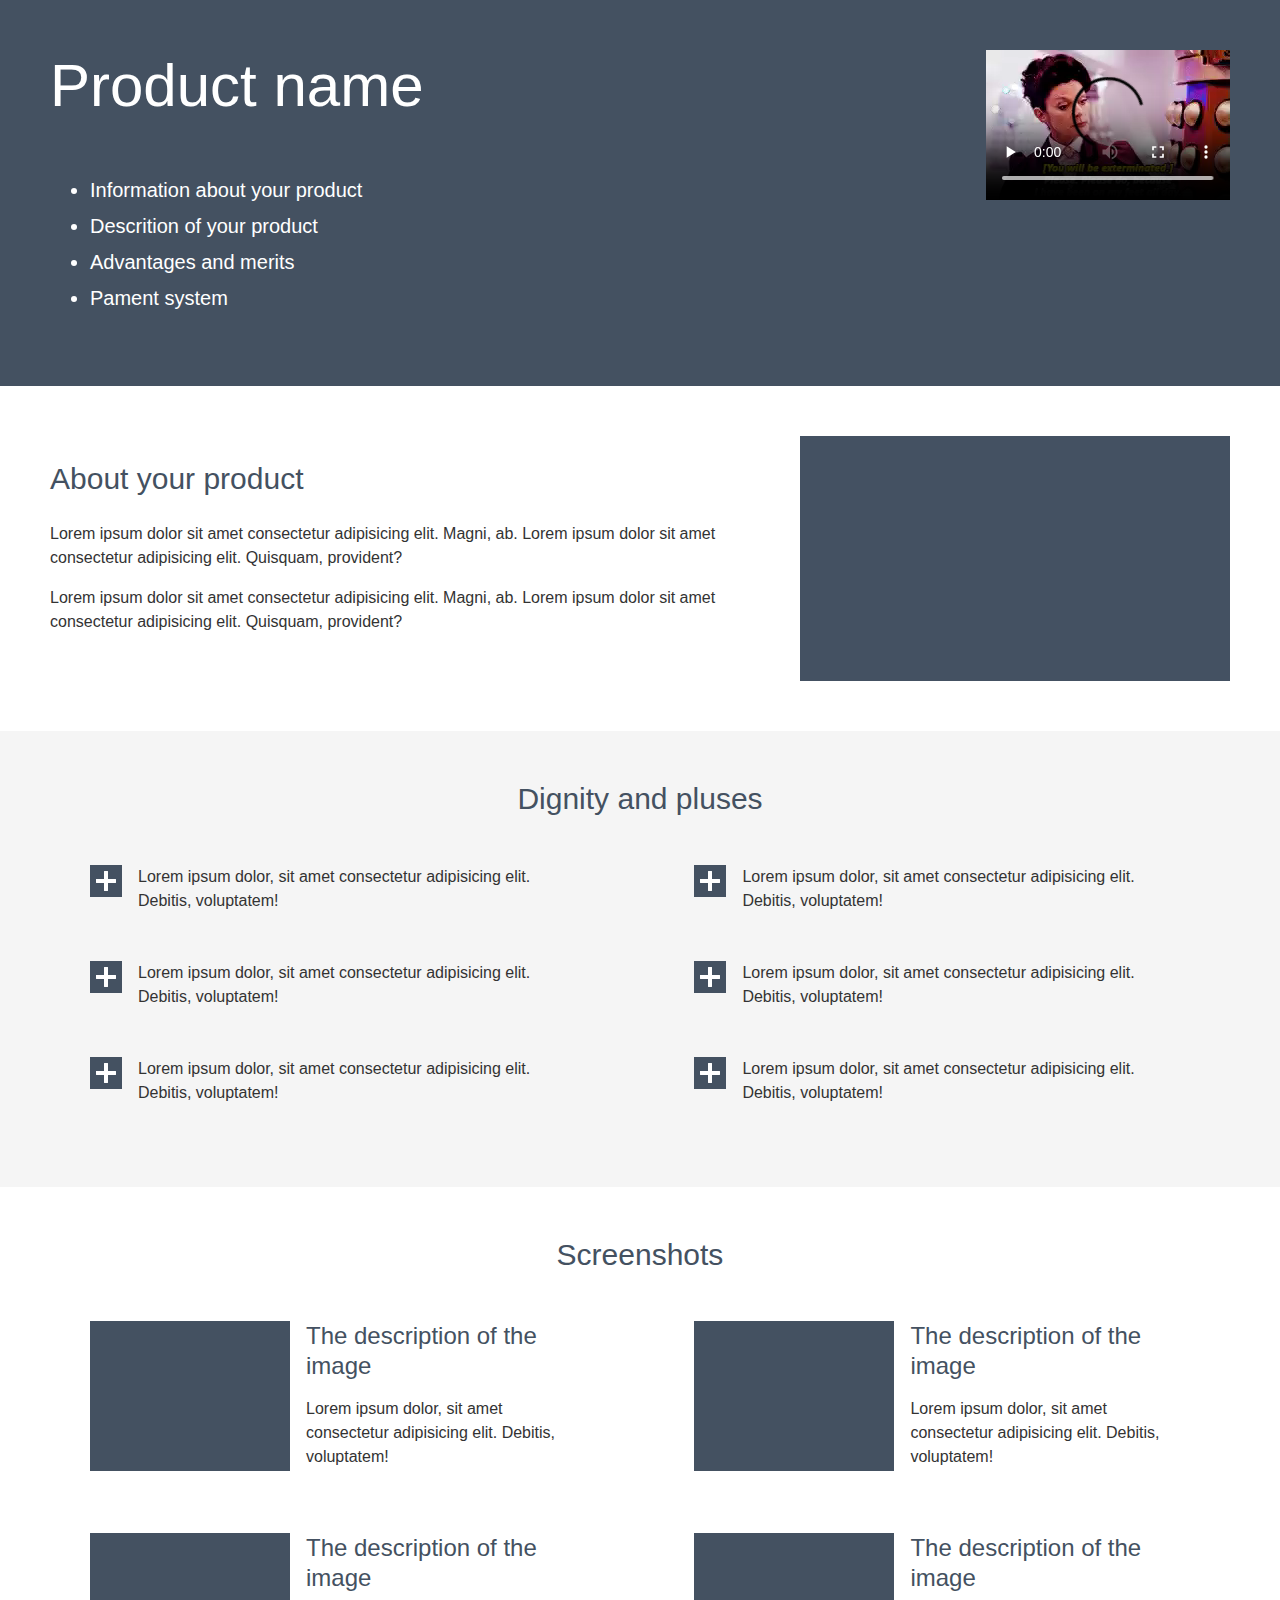
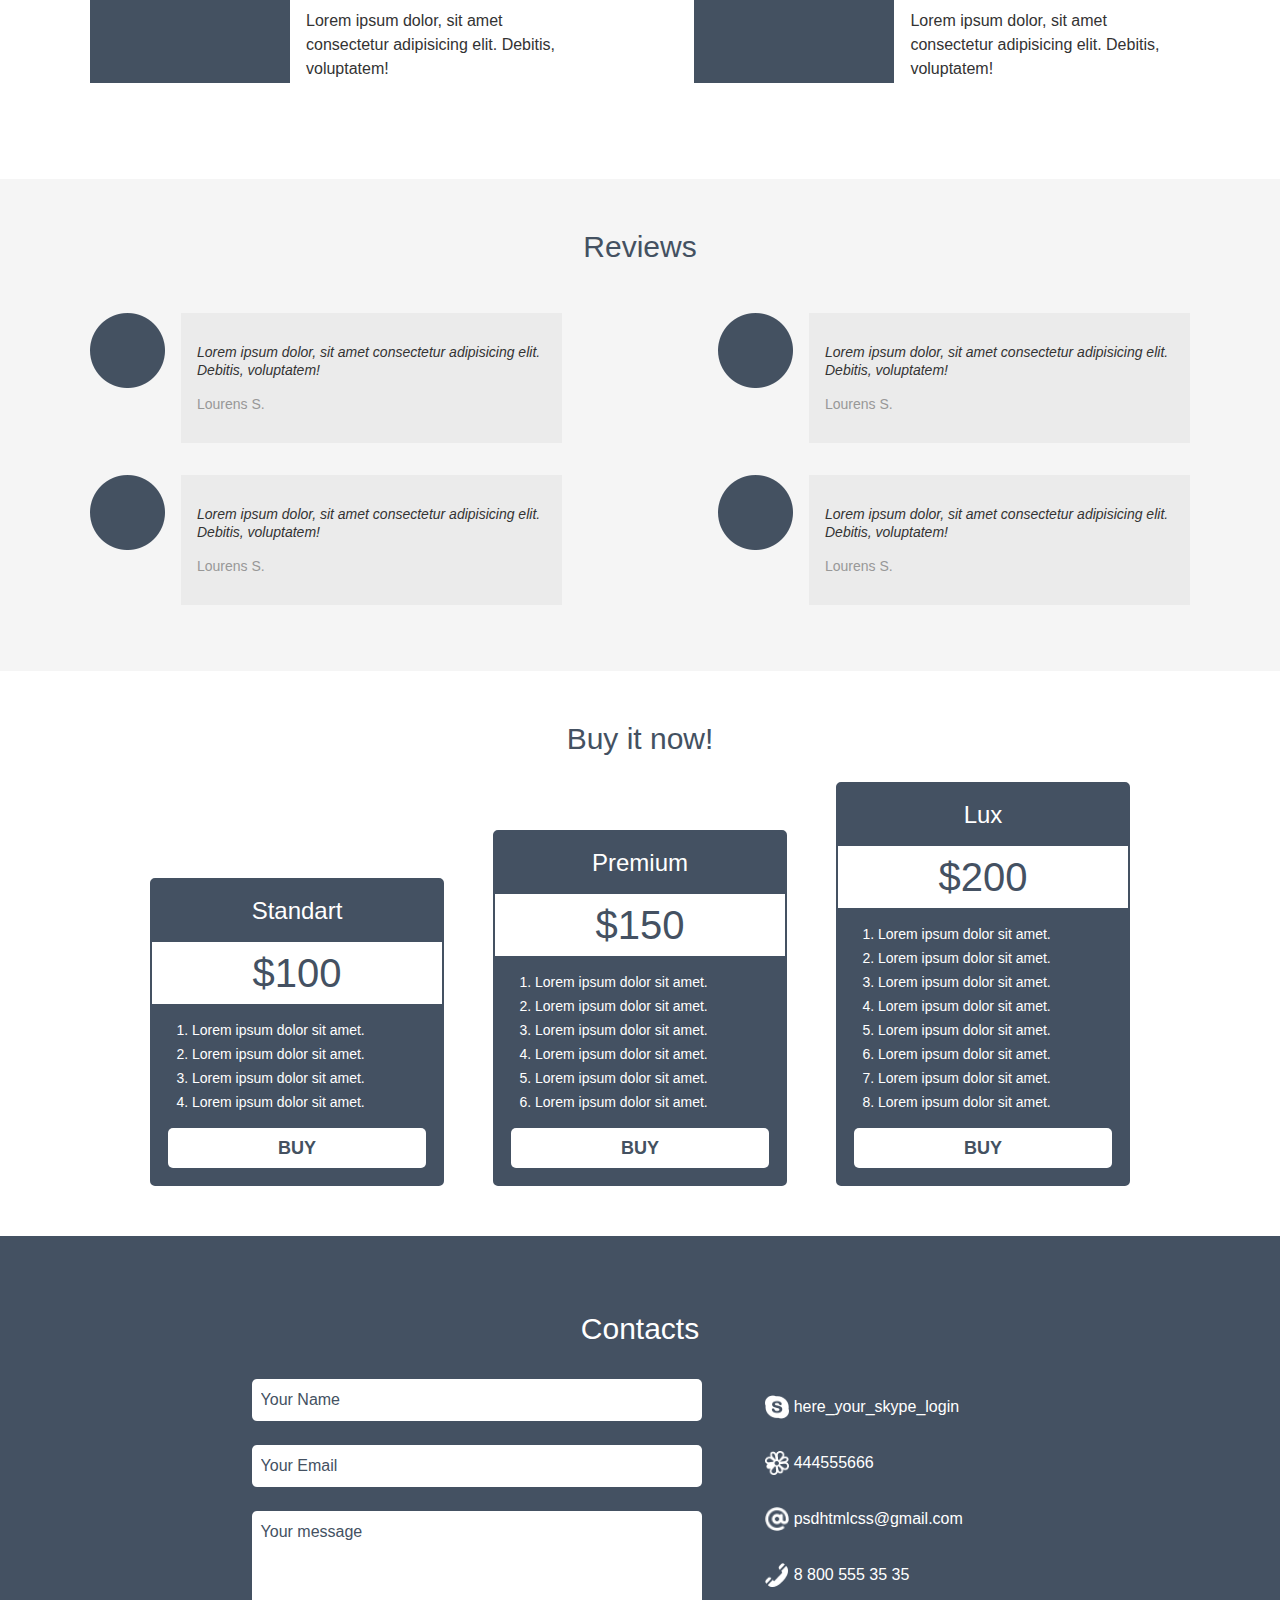
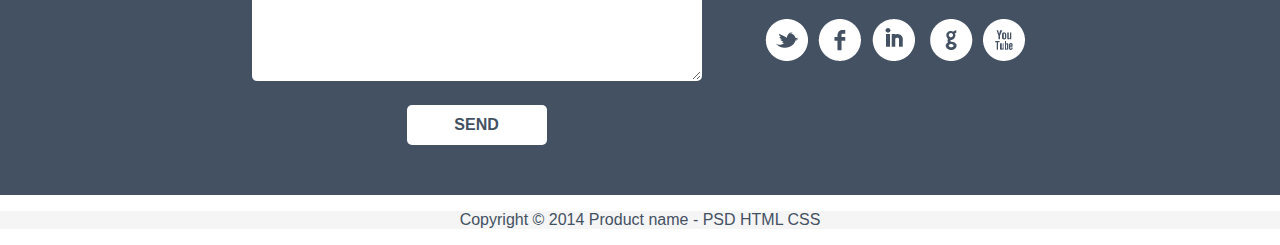
<file: lesson3/index.html>
<!DOCTYPE html>
<html lang="en">

<head>
    <meta charset="UTF-8">
    <meta name="viewport" content="width=device-width, initial-scale=1.0">
    <title>Document</title>
    <link rel="stylesheet" href="css/style.css">
</head>

<body>
    <header class="name">
        <div class="nameleft">
            <h1 class="nameheader">Product name</h1>
            <ul class="namelist">
                <li>Information about your product</li>
                <li>Descrition of your product</li>
                <li>Advantages and merits</li>
                <li>Pament system</li>
            </ul>
        </div>
        <video class="sorry" src="imgs/pls.mp4" alt="video" controls></video>

    </header>
    <section class="about">
        <div class="aboutleft">
            <h2 class="head aboutheader">About your product</h2>
            <p class="abouttext">Lorem ipsum dolor sit amet consectetur adipisicing elit. Magni, ab. Lorem ipsum dolor
                sit amet consectetur adipisicing elit. Quisquam, provident?</p>
            <p class="abouttext">Lorem ipsum dolor sit amet consectetur adipisicing elit. Magni, ab. Lorem ipsum dolor
                sit amet consectetur adipisicing elit. Quisquam, provident?</p>
        </div>
        <img class="aboutimg" src="imgs/abt_grey.png" alt="product picture">
    </section>
    <section class="dignity">
        <h2 class="head dignityheader">Dignity and pluses</h2>
        <div class="dignitycontainer">
            <figure class="dignityitem">
                <img class="dignitypic" src="imgs/layers.png" alt="checkimage">
                <figcaption class="dignitytext">Lorem ipsum dolor, sit amet consectetur adipisicing elit. Debitis,
                    voluptatem!
                </figcaption>
            </figure>
            <figure class="dignityitem">
                <img class="dignitypic" src="imgs/layers.png" alt="checkimage">
                <figcaption class="dignitytext">Lorem ipsum dolor, sit amet consectetur adipisicing elit. Debitis,
                    voluptatem!
                </figcaption>
            </figure>
            <figure class="dignityitem">
                <img class="dignitypic" src="imgs/layers.png" alt="checkimage">
                <figcaption class="dignitytext">Lorem ipsum dolor, sit amet consectetur adipisicing elit. Debitis,
                    voluptatem!
                </figcaption>
            </figure>
            <figure class="dignityitem">
                <img class="dignitypic" src="imgs/layers.png" alt="checkimage">
                <figcaption class="dignitytext">Lorem ipsum dolor, sit amet consectetur adipisicing elit. Debitis,
                    voluptatem!
                </figcaption>
            </figure>
            <figure class="dignityitem">
                <img class="dignitypic" src="imgs/layers.png" alt="checkimage">
                <figcaption class="dignitytext">Lorem ipsum dolor, sit amet consectetur adipisicing elit. Debitis,
                    voluptatem!
                </figcaption>
            </figure>
            <figure class="dignityitem">
                <img class="dignitypic" src="imgs/layers.png" alt="checkimage">
                <figcaption class="dignitytext">Lorem ipsum dolor, sit amet consectetur adipisicing elit. Debitis,
                    voluptatem!
                </figcaption>
            </figure>
        </div>
    </section>
    <section class="screenshots">
        <h2 class="head screenshotsheader">Screenshots</h2>
        <div class="screenshotscontainer">
            <figure class="screenshotsitem">
                <img class="screenshotsimg" src="imgs/screenshots.png" alt="screenshot">
                <div class="containermini">
                    <h3 class="headermini">The description of the image</h3>
                    <p class="screenshotstext">Lorem ipsum dolor, sit amet consectetur adipisicing elit. Debitis,
                        voluptatem!</p>
                </div>
            </figure>
            <figure class="screenshotsitem">
                <img class="screenshotsimg" src="imgs/screenshots.png" alt="screenshot">
                <div class="containermini">
                    <h3 class="headermini">The description of the image</h3>
                    <p class="screenshotstext">Lorem ipsum dolor, sit amet consectetur adipisicing elit. Debitis,
                        voluptatem!</p>
                </div>
            </figure>
            <figure class="screenshotsitem">
                <img class="screenshotsimg" src="imgs/screenshots.png" alt="screenshot">
                <div class="containermini">
                    <h3 class="headermini">The description of the image</h3>
                    <p class="screenshotstext">Lorem ipsum dolor, sit amet consectetur adipisicing elit. Debitis,
                        voluptatem!</p>
                </div>
            </figure>
            <figure class="screenshotsitem">
                <img class="screenshotsimg" src="imgs/screenshots.png" alt="screenshot">
                <div class="containermini">
                    <h3 class="headermini">The description of the image</h3>
                    <p class="screenshotstext">Lorem ipsum dolor, sit amet consectetur adipisicing elit. Debitis,
                        voluptatem!</p>
                </div>
            </figure>
        </div>
    </section>
    <section class="reviews">
        <h2 class="head reviewsheader">Reviews</h2>
        <div class="reviewscontainer">
            <figure class="reviewsitem">
                <img class="reviewsimg" src="imgs/reviews.png" alt="userpic">
                <div class="reviewsall">
                    <p class="reviewstext">Lorem ipsum dolor, sit amet consectetur adipisicing elit. Debitis,
                        voluptatem!</p>
                    <p class="reviewsauthor">Lourens S.</p>
                </div>

            </figure>
            <figure class="reviewsitem">
                <img class="reviewsimg" src="imgs/reviews.png" alt="userpic">
                <div class="reviewsall">
                    <p class="reviewstext">Lorem ipsum dolor, sit amet consectetur adipisicing elit. Debitis,
                        voluptatem!</p>
                    <p class="reviewsauthor">Lourens S.</p>
                </div>
            </figure>
            <figure class="reviewsitem">
                <img class="reviewsimg" src="imgs/reviews.png" alt="userpic">
                <div class="reviewsall">
                    <p class="reviewstext">Lorem ipsum dolor, sit amet consectetur adipisicing elit. Debitis,
                        voluptatem!</p>
                    <p class="reviewsauthor">Lourens S.</p>
                </div>
            </figure>
            <figure class="reviewsitem">
                <img class="reviewsimg" src="imgs/reviews.png" alt="userpic">
                <div class="reviewsall">
                    <p class="reviewstext">Lorem ipsum dolor, sit amet consectetur adipisicing elit. Debitis,
                        voluptatem!</p>
                    <p class="reviewsauthor">Lourens S.</p>
                </div>
            </figure>
        </div>
    </section>
    <section class="buyit">
        <h2 class="head buyitheader">Buy it now!</h2>
        <div class="buyitcontainer">
            <article class="buyititem">
                <h3 class="buyitgood">Standart</h3>
                <h2 class="buyitprice">$100</h2>
                <ol class="buyitlist">
                    <li class="buyitpros">Lorem ipsum dolor sit amet.</li>
                    <li class="buyitpros">Lorem ipsum dolor sit amet.</li>
                    <li class="buyitpros">Lorem ipsum dolor sit amet.</li>
                    <li class="buyitpros">Lorem ipsum dolor sit amet.</li>
                </ol>
                <button class="buyitbutton">BUY</button>
            </article>
            <article class="buyititem">
                <h3 class="buyitgood">Premium</h3>
                <h2 class="buyitprice">$150</h2>
                <ol class="buyitlist">
                    <li class="buyitpros">Lorem ipsum dolor sit amet.</li>
                    <li class="buyitpros">Lorem ipsum dolor sit amet.</li>
                    <li class="buyitpros">Lorem ipsum dolor sit amet.</li>
                    <li class="buyitpros">Lorem ipsum dolor sit amet.</li>
                    <li class="buyitpros">Lorem ipsum dolor sit amet.</li>
                    <li class="buyitpros">Lorem ipsum dolor sit amet.</li>
                </ol>
                <button class="buyitbutton">BUY</button>
            </article>
            <article class="buyititem">
                <h3 class="buyitgood">Lux</h3>
                <h2 class="buyitprice">$200</h2>
                <ol class="buyitlist">
                    <li class="buyitpros">Lorem ipsum dolor sit amet.</li>
                    <li class="buyitpros">Lorem ipsum dolor sit amet.</li>
                    <li class="buyitpros">Lorem ipsum dolor sit amet.</li>
                    <li class="buyitpros">Lorem ipsum dolor sit amet.</li>
                    <li class="buyitpros">Lorem ipsum dolor sit amet.</li>
                    <li class="buyitpros">Lorem ipsum dolor sit amet.</li>
                    <li class="buyitpros">Lorem ipsum dolor sit amet.</li>
                    <li class="buyitpros">Lorem ipsum dolor sit amet.</li>
                </ol>
                <button class="buyitbutton">BUY</button>
            </article>
        </div>
    </section>
    <section class="contacts">
        <h2 class="head contactsheader">Contacts</h2>
        <div class="contactscontainer">
            <form action="#" class="contactsform">
                <input type="text" class="contactsinput" placeholder="Your Name" required minlength="4">
                <input type="email" class="contactsinput" placeholder="Your Email" required>
                <textarea class="contactsinput inputtext" placeholder="Your message"></textarea>
                <button class="contactsbutton">send</button>
            </form>
            <div class="contactslist">
                <figure class="contactsitem">
                    <img class="contactsimg" src="imgs/skype_icon.png" alt="skype">
                    <figcaption class="contactsadress">here_your_skype_login</figcaption>
                </figure>
                <figure class="contactsitem">
                    <img class="contactsimg" src="imgs/icq_icon.png" alt="icq">
                    <figcaption class="contactsadress">444555666</figcaption>
                </figure>
                <figure class="contactsitem">
                    <img class="contactsimg" src="imgs/email_icon.png" alt="email">
                    <a href="mailto:psdhtmlcss@gmail.com" class="contactsadress">psdhtmlcss@gmail.com</a>
                </figure>
                <figure class="contactsitem">
                    <img class="contactsimg" src="imgs/phone_icon.png" alt="phone">
                    <a href="tel:88005553535" class="contactsadress">8&nbsp;800&nbsp;555&nbsp;35&nbsp;35</a>
                </figure>
                <div class="linkscontainer">
                    <a href="#" class="contactslink"><img src="imgs/twitter_link.png" alt="twitter"></a>
                    <a href="#" class="contactslink"><img src="imgs/facebook_link.png" alt="twitter"></a>
                    <a href="#" class="contactslink"><img src="imgs/in_link.png" alt="twitter"></a>
                    <a href="#" class="contactslink"><img src="imgs/google_link.png" alt="twitter"></a>
                    <a href="#" class="contactslink"><img src="imgs/yt_link.png" alt="twitter"></a>
                </div>

            </div>
        </div>

    </section>
    <footer class="foot">
        <p class="footertext">Copyright &copy; 2014 Product name - PSD HTML CSS</p>
    </footer>


</body>

</html>
</file>
<file: lesson2/css/style.css>
*{
    box-sizing: border-box;
}
body{
    margin: 0;
    padding: 0;
    font-family: Arial, Helvetica, sans-serif;
    font-size: 16px;
}
.name{
    max-width: 1280px;
    background-color: #445161;
    color: #fff;
    display: flex;
    justify-content: space-between;
    align-items: flex-start;
    padding: 50px;
    margin: 0 auto;
}
.nameheader{
    text-shadow: 0px 1px 0px 0px rgba(0,0,0,0.3);
    font-size: 60px;
    line-height: 1.2;
    font-weight: 400;
    margin-top: 0;
    margin-bottom: 50px;
}
.namelist{
    font-size: 20px;
    line-height: 36px;
    font-weight: 400;
}
.nameimg{
    max-width: 469px;
    max-height: 214px;
}
.about{
    max-width: 1280px;
    background-color: #fff;
    display: flex;
    justify-content: space-between;
    align-items: flex-start;
    padding: 50px;
    margin: 0 auto;
}
.head{
    font-size: 30px;
    line-height: 36px;
    font-weight: 400;
    color: #445161;
}
.aboutheader{
    padding-top: 0;
}
.abouttext{
    font-size: 16px;
    line-height: 24px;
    font-weight: 400;
    color: #333333;
}
.aboutimg{
    max-width: 430px;
    height: 245px;
}
.dignity{
    max-width: 1280px;
    background-color: #f5f5f5;
    padding: 50px;
    margin: 0 auto;
}
.dignityheader{
    text-align: center;
    margin-top: 0;
}
.dignitycontainer{
    display: flex;
    align-content: flex-start;
    justify-content: space-between;
    flex-wrap: wrap;
    margin-top: 32px;
}
.dignityitem{
    display: flex;
    align-items: flex-start;
    justify-content: space-between;
    margin-bottom: 32px;
    width: 500px;
}
.dignitypic{
    height: 32px;
    width: 32px;
    margin-right: 16px;
}
.dignitytext{
    font-size: 16px;
    line-height: 24px;
    font-weight: 400;
    color: #333333;
}
.screenshots{
    max-width: 1280px;
    background-color: #fff;
    padding: 50px;
    margin: 0 auto;
}
.screenshotsheader{
    text-align: center;
    margin-top: 0;
}
.screenshotscontainer{
    display: flex;
    align-content: flex-start;
    justify-content: space-between;
    flex-wrap: wrap;
    margin-top: 32px;
}
.screenshotsitem{
    display: flex;
    align-items: flex-start;
    justify-content: space-between;
    margin-bottom: 32px;
    width: 500px;
}
.screenshotsimg{
    margin-right: 16px;
}
.headermini{
    font-size: 24px;
    line-height: 30px;
    font-weight: 400;
    color: #445161;
    margin-bottom: 16px;
    margin-top: 0;
}
.screenshotstext{
    font-size: 16px;
    line-height: 24px;
    font-weight: 400;
    color: #333333;
}
.reviews{
    background-color: #f5f5f5;
    max-width: 1280px;
    margin: 0 auto;
    padding: 50px;
}
.reviewsheader{
    text-align: center;
    margin-top: 0;
}
.reviewscontainer{
    display: flex;
    align-content: flex-start;
    justify-content: space-between;
    flex-wrap: wrap;
    margin-top: 32px;
}
.reviewsimg{
    width: 75px;
    height: 75px;
    margin-right: 16px;
}
.reviewsitem{
    display: flex;
    width: 500px;
}
.reviewsall{
    background-color: #ebebeb;
    padding: 16px;
   
}
.reviewstext{
    font-size: 14px;
    line-height: 18px;
    font-weight: 400;
    font-style: italic;
    color: #333333;
    margin-bottom: 16px;
}
.reviewsauthor{
    font-size: 14px;
    line-height: 18px;
    font-weight: 400;
    color: #989898;
}
.buyit{
    background-color: #fff;
    max-width: 1280px;
    padding: 50px 150px;
    margin: 0 auto;
}
.buyitheader{
    text-align: center;
    margin-top: 0;
}
.buyitcontainer{
    display: flex;
    justify-content: space-between;
    flex-wrap: wrap;
    align-items: flex-end;
}
.buyititem{
    background-color: #445162;
    border: 2px solid #445162;
    padding-top: 16px;
    padding-bottom: 16px;
    max-width: 300px;
    border-radius: 5px;
    display: flex;
    flex-direction: column;
    
}
.buyitgood{
    text-align: center;
    font-size: 24px;
    line-height: 30px;
    font-weight: 400;
    color: #ffffff;
    margin: 0;
    padding-bottom: 16px;
}
.buyitprice{
    text-align: center;
    background-color: #fff;
    font-size: 40px;
    line-height: 30px;
    font-weight: 400;
    color: #445162;
    padding-bottom: 16px;
    padding-top: 16px;
    margin: 0;
}
.buyitlist{  
    font-size: 14px;
    line-height: 24px;
    font-weight: 400;
    color: #ffffff;
}
.buyitbutton{
    background-color: #fff;
    font-size: 18px;
    line-height: 18px;
    font-weight: 700;
    color: #445161;
    height: 40px;
    max-width: 260px;
    padding-top: 8px;
    padding-bottom: 8px;
    padding-left: 30%;
    padding-right: 30%;
    border-radius: 2px;
    margin-left: 16px;
    margin-right: 16px;
}
.contacts{
    padding: 50px 240px;
    background-color: #445162;
    max-width: 1280px;
    margin: 0 auto;
}
.contactsheader{
    font-size: 30px;
    line-height: 36px;
    font-weight: 400;
    color: #ffffff;
    text-align: center;
}
.contactscontainer{
    display: flex;
    align-items: flex-start;
    justify-content: space-around;
    margin-top: 32px;
}
.contactsform{
    display: flex;
    flex-direction: column;
    align-items: center;
}
.contactsinput{
    margin-bottom: 24px;
    width: 500px;
    height: 40px;
    border-radius: 5px;
    font-size: 16px;
    line-height: 24px;
    font-weight: 400;
    color: #445162;
    padding-top: 8px;
}
.inputtext{
    height: 170px;
}
.contactsbutton{
    width: 140px;
    height: 40px;
    background-color: #ffffff;
    font-size: 16px;
    line-height: 24px;
    font-weight: 700;
    text-transform: uppercase;
    color: #445162;
}
.contactsitem{
    margin-bottom: 32px;
    display: flex;
}
.contactsimg{
    height: 24px;
    width: 24px;
    margin-right: 5px;
}
.contactsadress{
    font-size: 16px;
    line-height: 24px;
    font-weight: 400;
    color: #ffffff;
    text-decoration: none;
}
.linkscontainer{
    margin-left: 50px;
}
.contactslink{
    max-height: 42px;
    max-width: 42px;
   
}
.foot{
    background-color: #f5f5f5;
    max-width: 1280p;
    margin: 0 auto;
    margin-top: 0;
    margin-bottom: 0;
}
.footertext{
    text-align: center;
    color: #445162;
}
</file>
<file: lesson3/css/style.css>
*{
    box-sizing: border-box;
}
body{
    margin: 0;
    padding: 0;
    font-family: Arial, Helvetica, sans-serif;
    font-size: 16px;
}
.name{
    max-width: 1280px;
    background-color: #445161;
    color: #fff;
    display: flex;
    justify-content: space-between;
    align-items: flex-start;
    padding: 50px;
    margin: 0 auto;
}
.nameheader{
    text-shadow: 0px 1px 0px 0px rgba(0,0,0,0.3);
    font-size: 60px;
    line-height: 1.2;
    font-weight: 400;
    margin-top: 0;
    margin-bottom: 50px;
}
.namelist{
    font-size: 20px;
    line-height: 36px;
    font-weight: 400;
}
.nameimg{
    max-width: 469px;
    max-height: 214px;
}
.sorry{
    max-width: 469px;
}
.about{
    max-width: 1280px;
    background-color: #fff;
    display: flex;
    justify-content: space-between;
    align-items: flex-start;
    padding: 50px;
    margin: 0 auto;
}
.head{
    font-size: 30px;
    line-height: 36px;
    font-weight: 400;
    color: #445161;
}
.aboutheader{
    padding-top: 0;
}
.abouttext{
    font-size: 16px;
    line-height: 24px;
    font-weight: 400;
    color: #333333;
}
.aboutimg{
    max-width: 430px;
    height: 245px;
}
.dignity{
    max-width: 1280px;
    background-color: #f5f5f5;
    padding: 50px;
    margin: 0 auto;
}
.dignityheader{
    text-align: center;
    margin-top: 0;
}
.dignitycontainer{
    display: flex;
    align-content: flex-start;
    justify-content: space-between;
    flex-wrap: wrap;
    margin-top: 32px;
}
.dignityitem{
    display: flex;
    align-items: flex-start;
    justify-content: space-between;
    margin-bottom: 32px;
    width: 42%;
}
.dignitypic{
    height: 32px;
    width: 32px;
    margin-right: 16px;
}
.dignitytext{
    font-size: 16px;
    line-height: 24px;
    font-weight: 400;
    color: #333333;
}
.screenshots{
    max-width: 1280px;
    background-color: #fff;
    padding: 50px;
    margin: 0 auto;
}
.screenshotsheader{
    text-align: center;
    margin-top: 0;
}
.screenshotscontainer{
    display: flex;
    align-content: flex-start;
    justify-content: space-between;
    flex-wrap: wrap;
    margin-top: 32px;
}
.screenshotsitem{
    display: flex;
    align-items: flex-start;
    justify-content: space-between;
    margin-bottom: 32px;
    width: 42%;
}
.screenshotsimg{
    margin-right: 16px;
}
.headermini{
    font-size: 24px;
    line-height: 30px;
    font-weight: 400;
    color: #445161;
    margin-bottom: 16px;
    margin-top: 0;
}
.screenshotstext{
    font-size: 16px;
    line-height: 24px;
    font-weight: 400;
    color: #333333;
}
.reviews{
    background-color: #f5f5f5;
    max-width: 1280px;
    margin: 0 auto;
    padding: 50px;
}
.reviewsheader{
    text-align: center;
    margin-top: 0;
}
.reviewscontainer{
    display: flex;
    align-content: flex-start;
    justify-content: space-between;
    flex-wrap: wrap;
    margin-top: 32px;
}
.reviewsimg{
    width: 75px;
    height: 75px;
    margin-right: 16px;
}
.reviewsitem{
    display: flex;
    width: 40%;
}
.reviewsall{
    background-color: #ebebeb;
    padding: 16px;
   
}
.reviewstext{
    font-size: 14px;
    line-height: 18px;
    font-weight: 400;
    font-style: italic;
    color: #333333;
    margin-bottom: 16px;
}
.reviewsauthor{
    font-size: 14px;
    line-height: 18px;
    font-weight: 400;
    color: #989898;
}
.buyit{
    background-color: #fff;
    max-width: 1280px;
    padding: 50px 150px;
    margin: 0 auto;
}
.buyitheader{
    text-align: center;
    margin-top: 0;
}
.buyitcontainer{
    display: flex;
    justify-content: space-between;
    flex-wrap: wrap;
    align-items: flex-end;
}
.buyititem{
    background-color: #445162;
    border: 2px solid #445162;
    padding-top: 16px;
    padding-bottom: 16px;
    width: 30%;
    border-radius: 5px;
    display: flex;
    flex-direction: column;
    
}
.buyitgood{
    text-align: center;
    font-size: 24px;
    line-height: 30px;
    font-weight: 400;
    color: #ffffff;
    margin: 0;
    padding-bottom: 16px;
}
.buyitprice{
    text-align: center;
    background-color: #fff;
    font-size: 40px;
    line-height: 30px;
    font-weight: 400;
    color: #445162;
    padding-bottom: 16px;
    padding-top: 16px;
    margin: 0;
}
.buyitlist{  
    font-size: 14px;
    line-height: 24px;
    font-weight: 400;
    color: #ffffff;
}
.buyitbutton{
    background-color: #fff;
    font-size: 18px;
    line-height: 18px;
    font-weight: 700;
    color: #445161;
    height: 40px;
    max-width: 260px;
    padding-top: 8px;
    padding-bottom: 8px;
    padding-left: 30%;
    padding-right: 30%;
    border-radius: 5px;
    margin-left: 16px;
    margin-right: 16px;
    border: none;
}
.contacts{
    padding: 50px 240px;
    background-color: #445162;
    max-width: 1280px;
    margin: 0 auto;
}
.contactsheader{
    font-size: 30px;
    line-height: 36px;
    font-weight: 400;
    color: #ffffff;
    text-align: center;
}
.contactscontainer{
    display: flex;
    align-items: flex-start;
    justify-content: space-around;
    margin-top: 32px;
}
.contactsform{
    display: flex;
    flex-direction: column;
    align-items: center;
}
.contactsinput{
    font-family: Arial;
    margin-bottom: 24px;
    width: 450px;
    border-radius: 5px;
    font-size: 16px;
    line-height: 24px;
    font-weight: 400;
    color: #445162;
    padding: 8px;
    border: 1px solid transparent;
}
.contactsinput:focus{
    background-color: #eee;
}
.contactsinput:hover{
    background-color: #eee;
}
.inputtext{
    height: 170px;
}
.contactsinput::placeholder{
    font-family: Arial;
    font-size: 16px;
    font-size: 16px;
    line-height: 24px;
    font-weight: 400;
    color: #445162;
}
.contactsbutton{
    width: 140px;
    height: 40px;
    background-color: #ffffff;
    font-size: 16px;
    line-height: 24px;
    font-weight: 700;
    text-transform: uppercase;
    color: #445162;
    border: 1px solid transparent;
    border-radius: 5px;
}
.contactsitem{
    margin-bottom: 32px;
    display: flex;
}
.contactsimg{
    height: 24px;
    width: 24px;
    margin-right: 5px;
}
.contactsadress{
    font-size: 16px;
    line-height: 24px;
    font-weight: 400;
    color: #ffffff;
    text-decoration: none;
}
.linkscontainer{
    margin-left: 40px;
}
.contactslink{
    max-height: 42px;
    max-width: 42px;
   
}
.foot{
    background-color: #f5f5f5;
    max-width: 1280p;
    margin: 0 auto;
    margin-top: 0;
    margin-bottom: 0;
}
.footertext{
    text-align: center;
    color: #445162;
}
</file>
